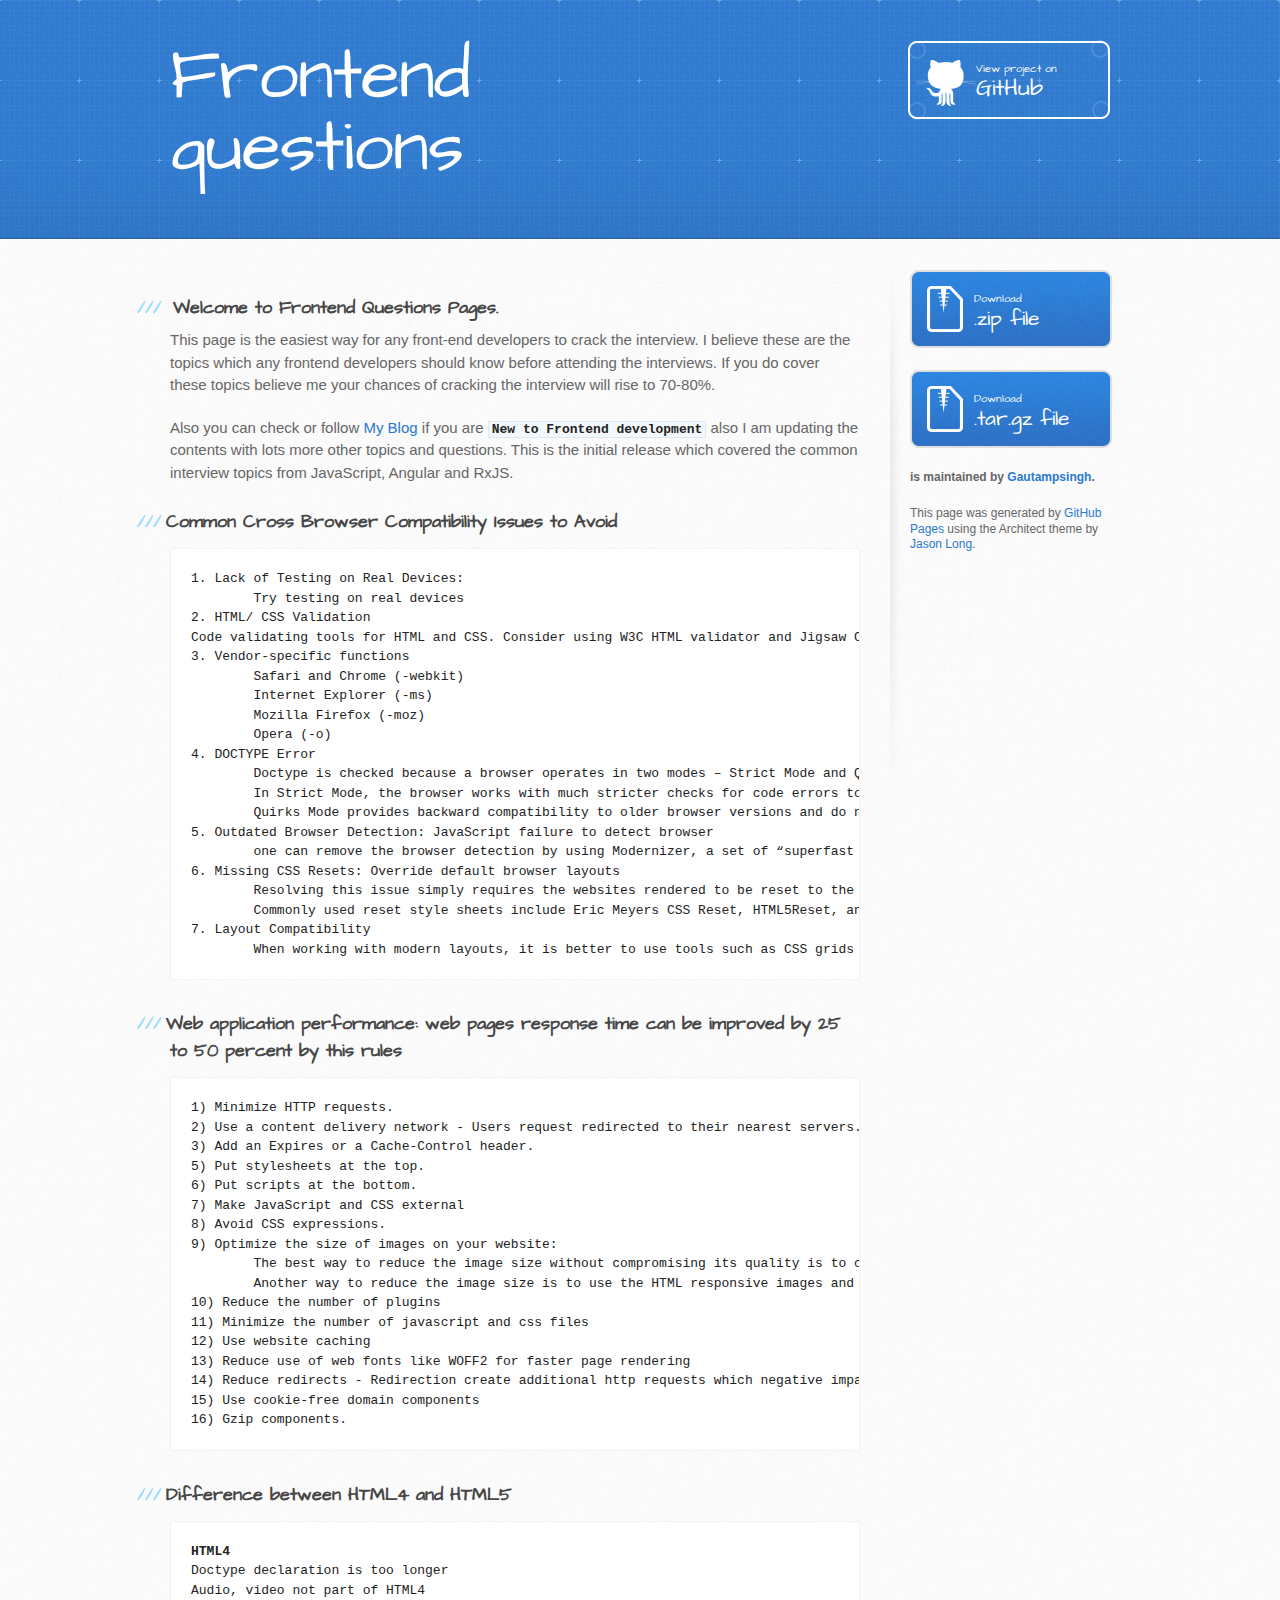
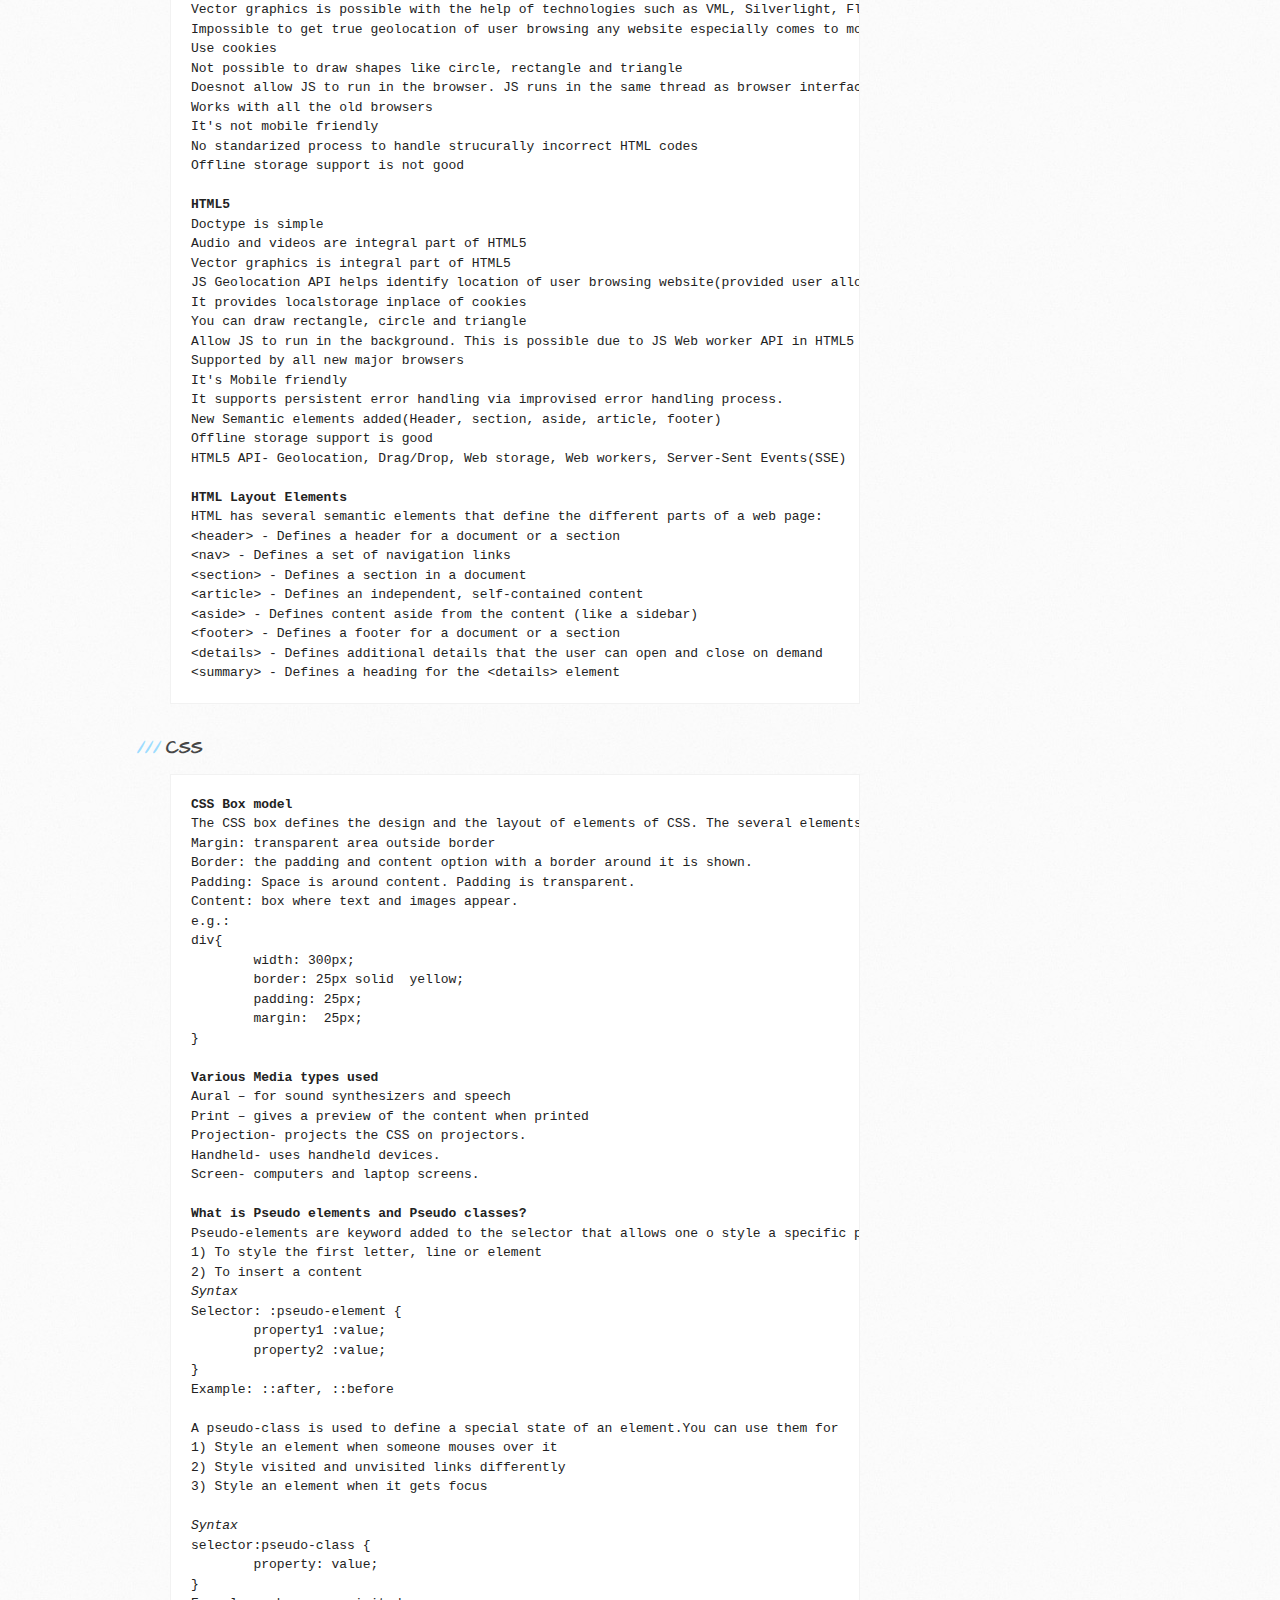
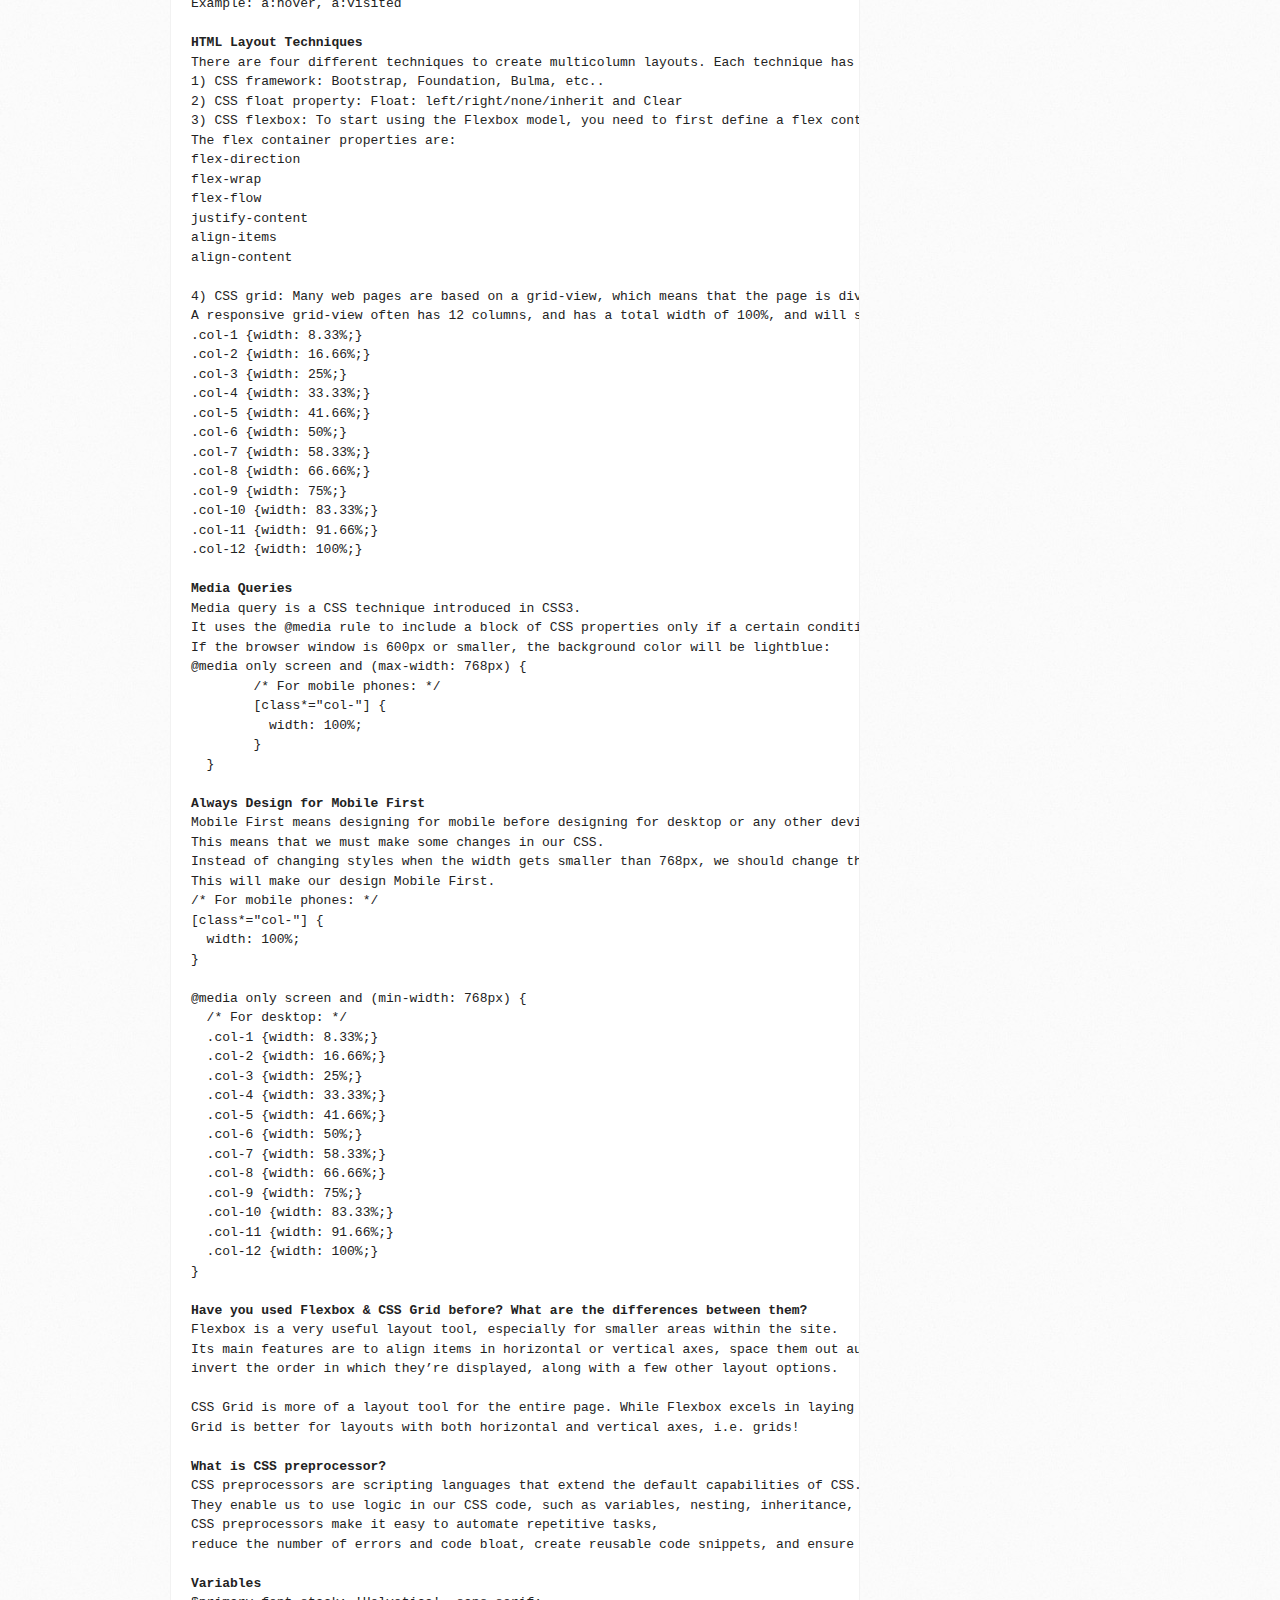
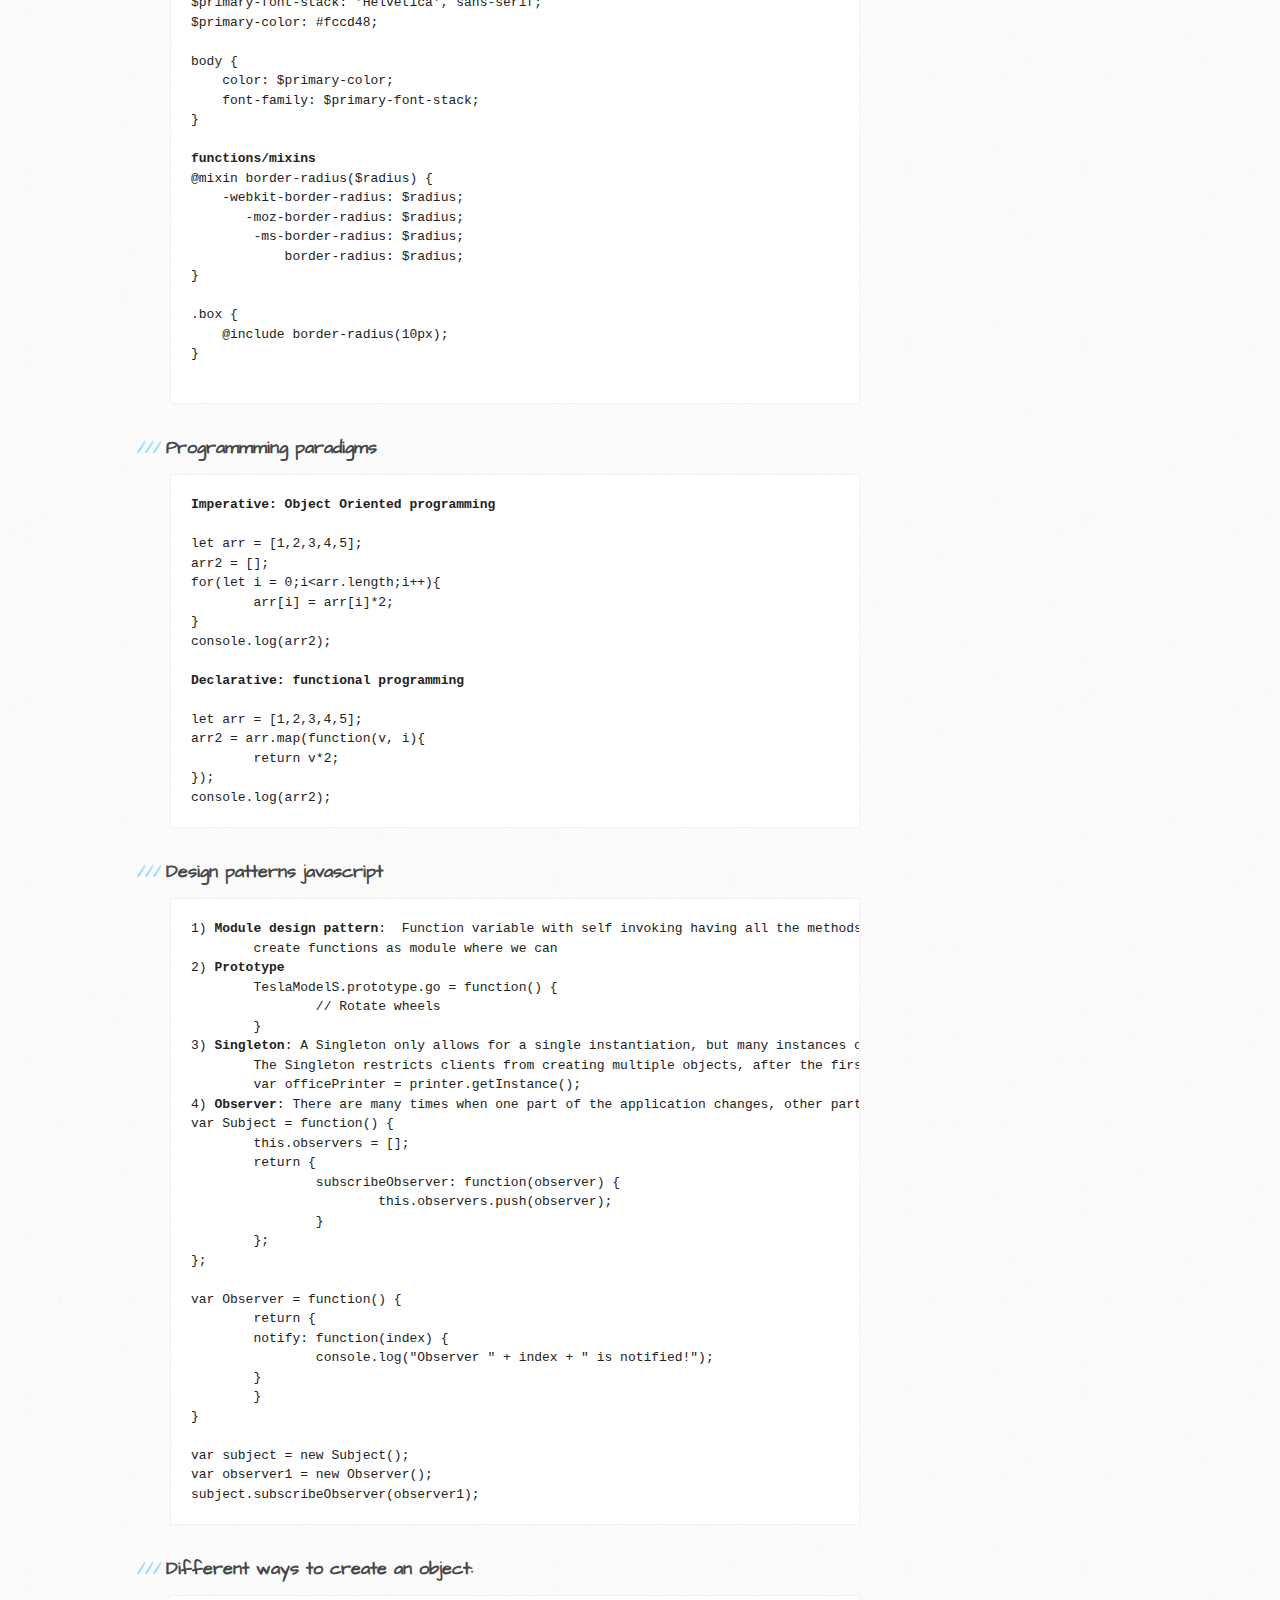
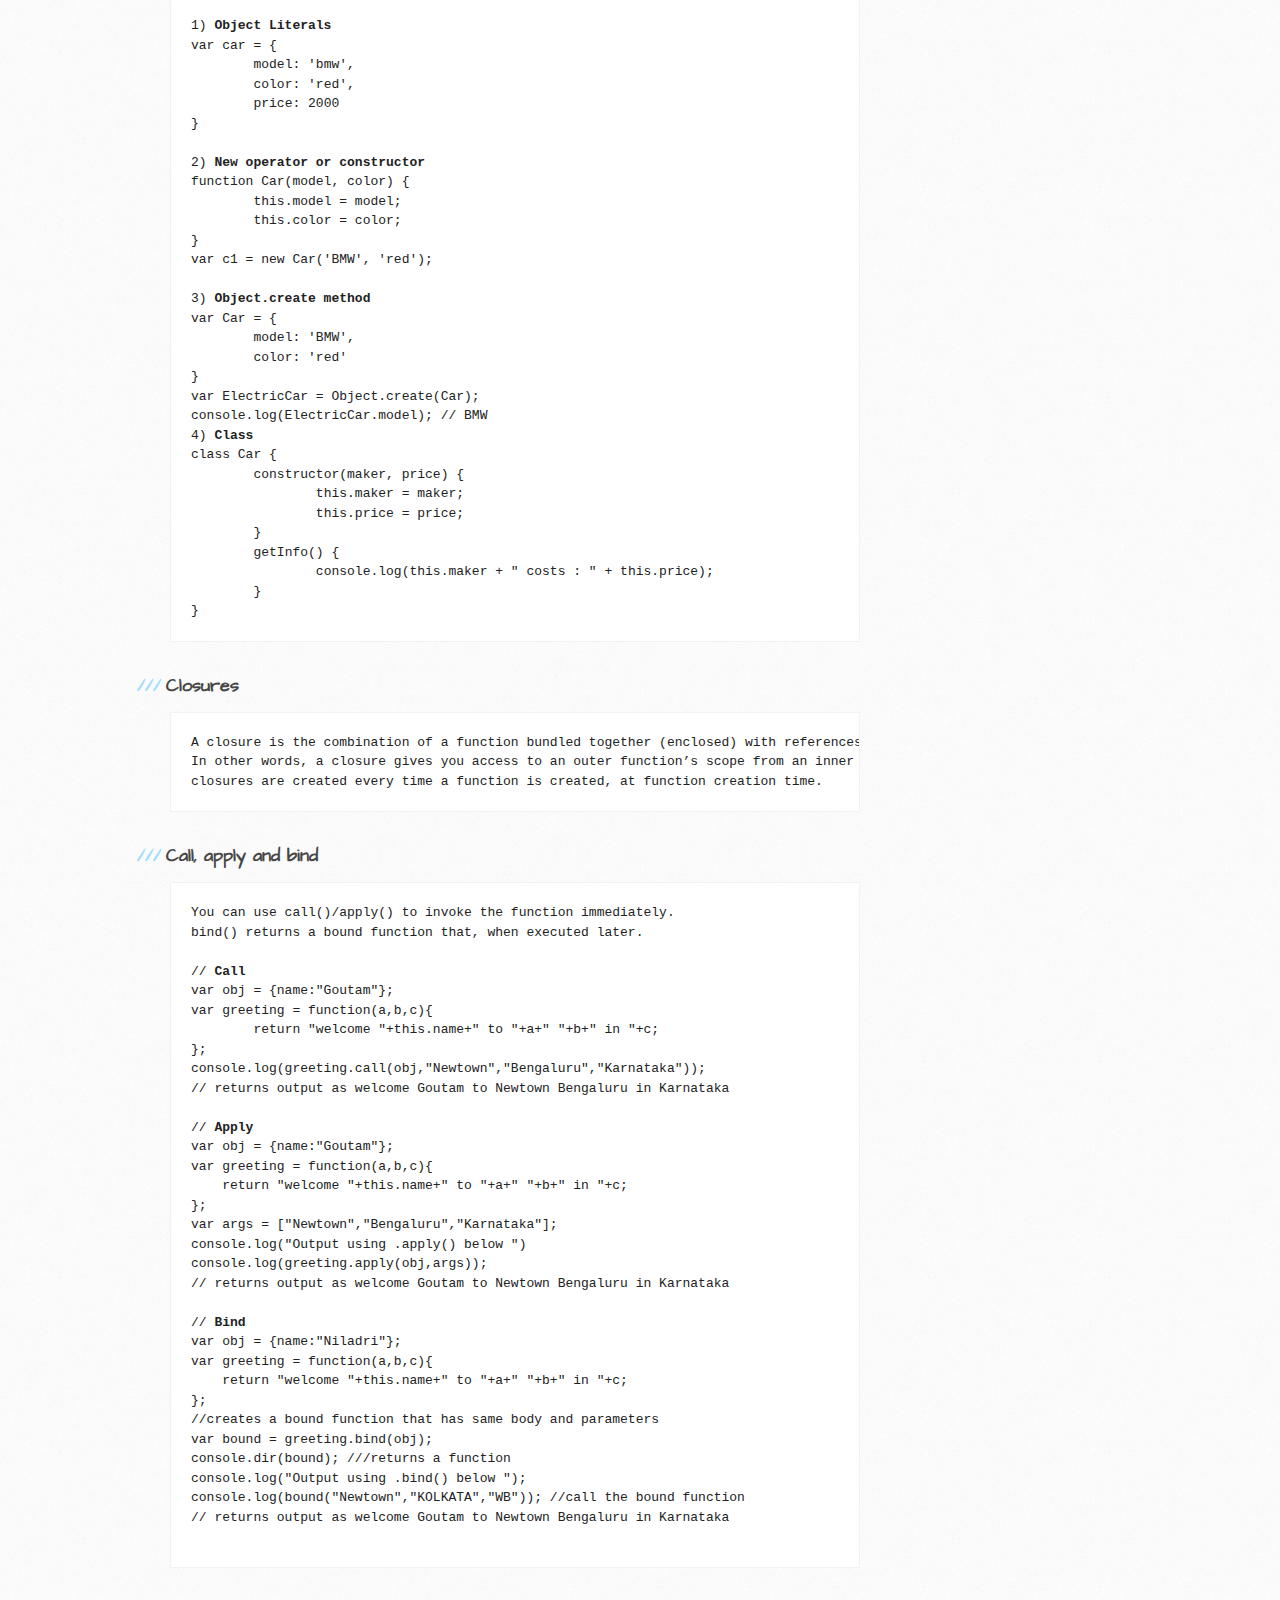
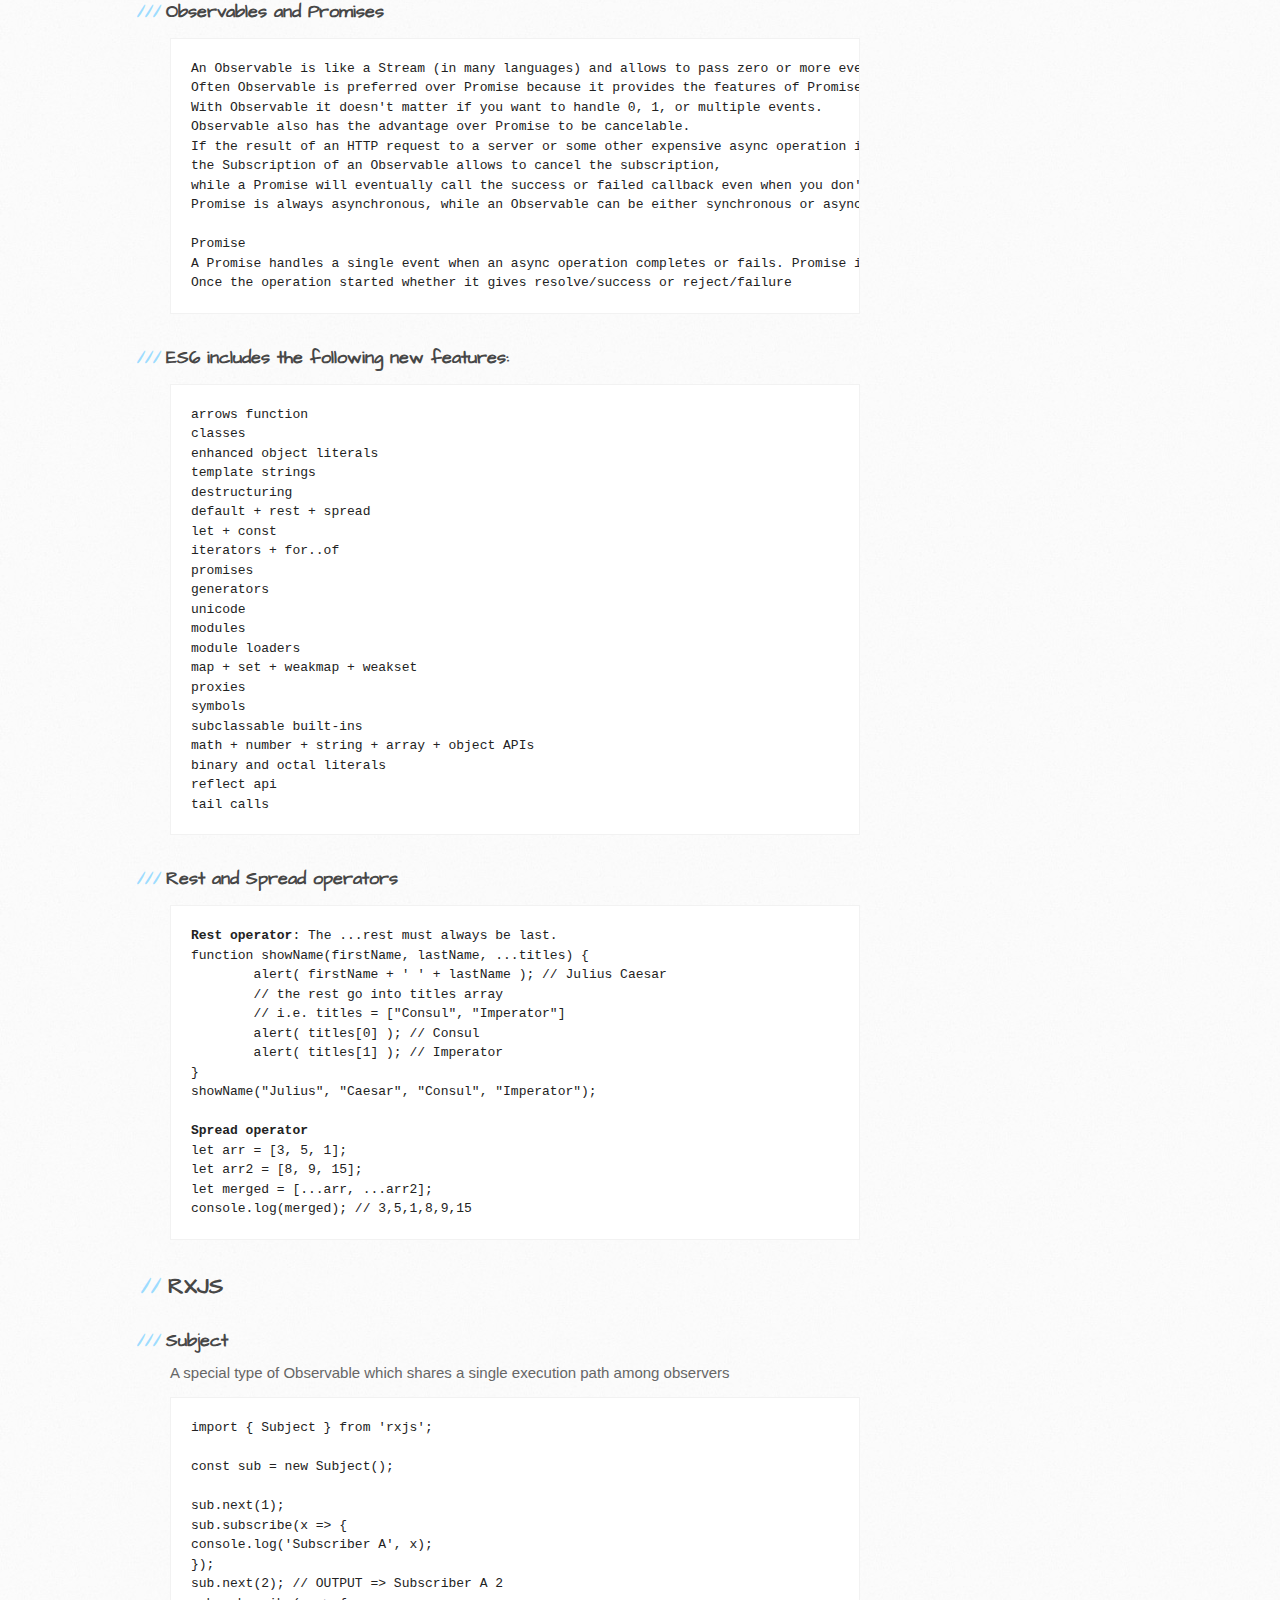
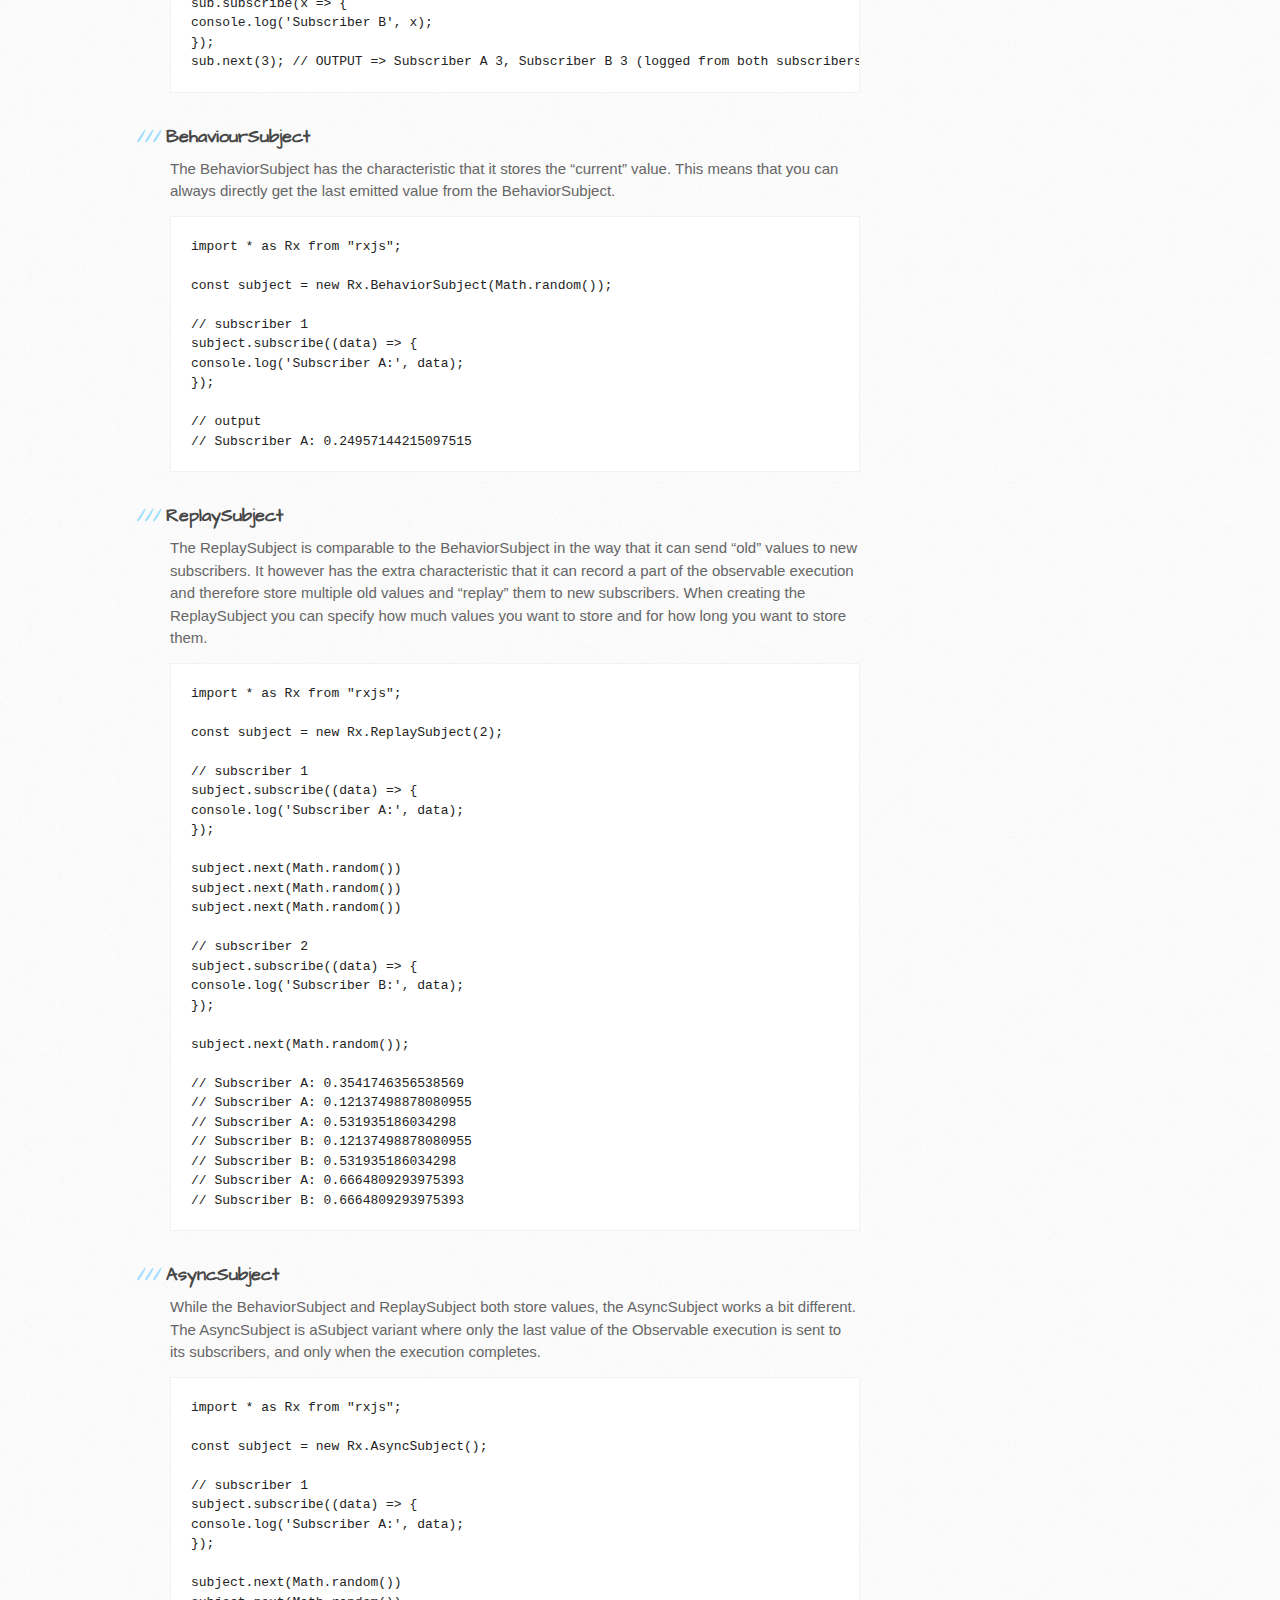
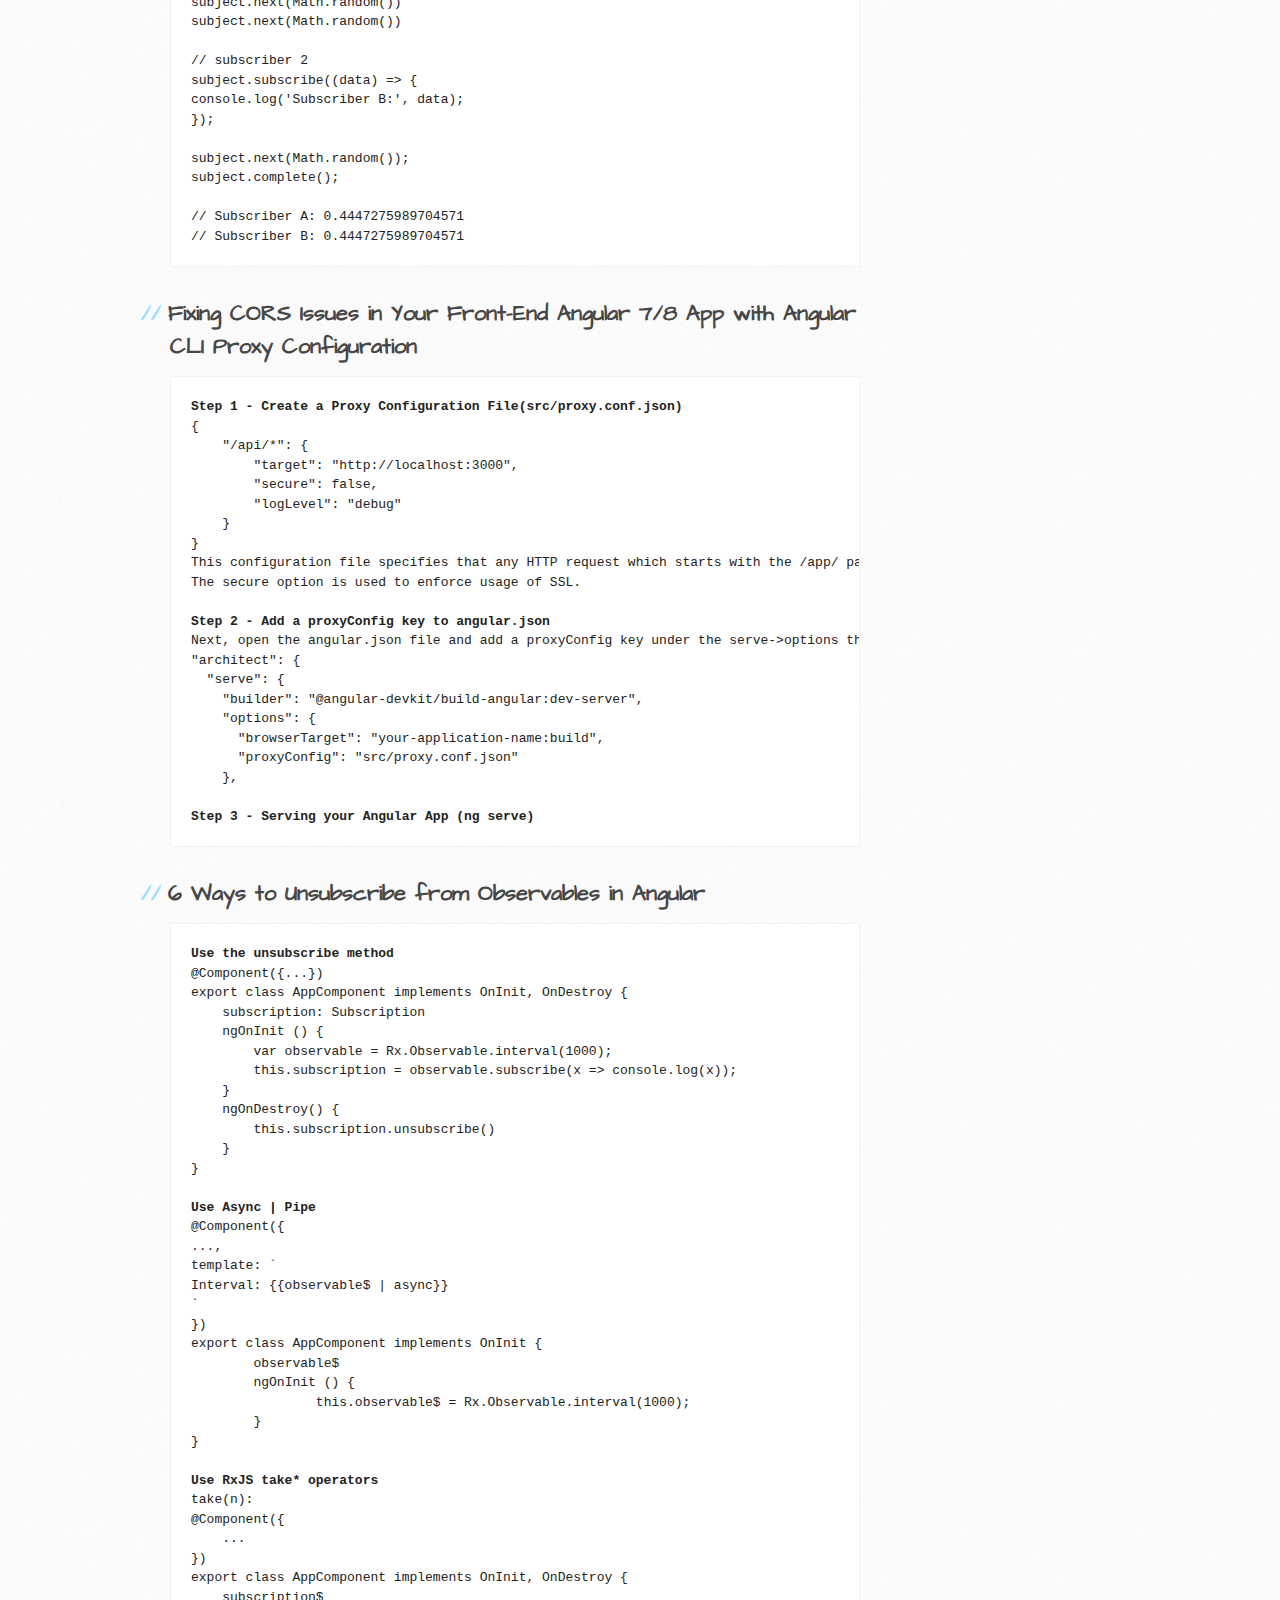
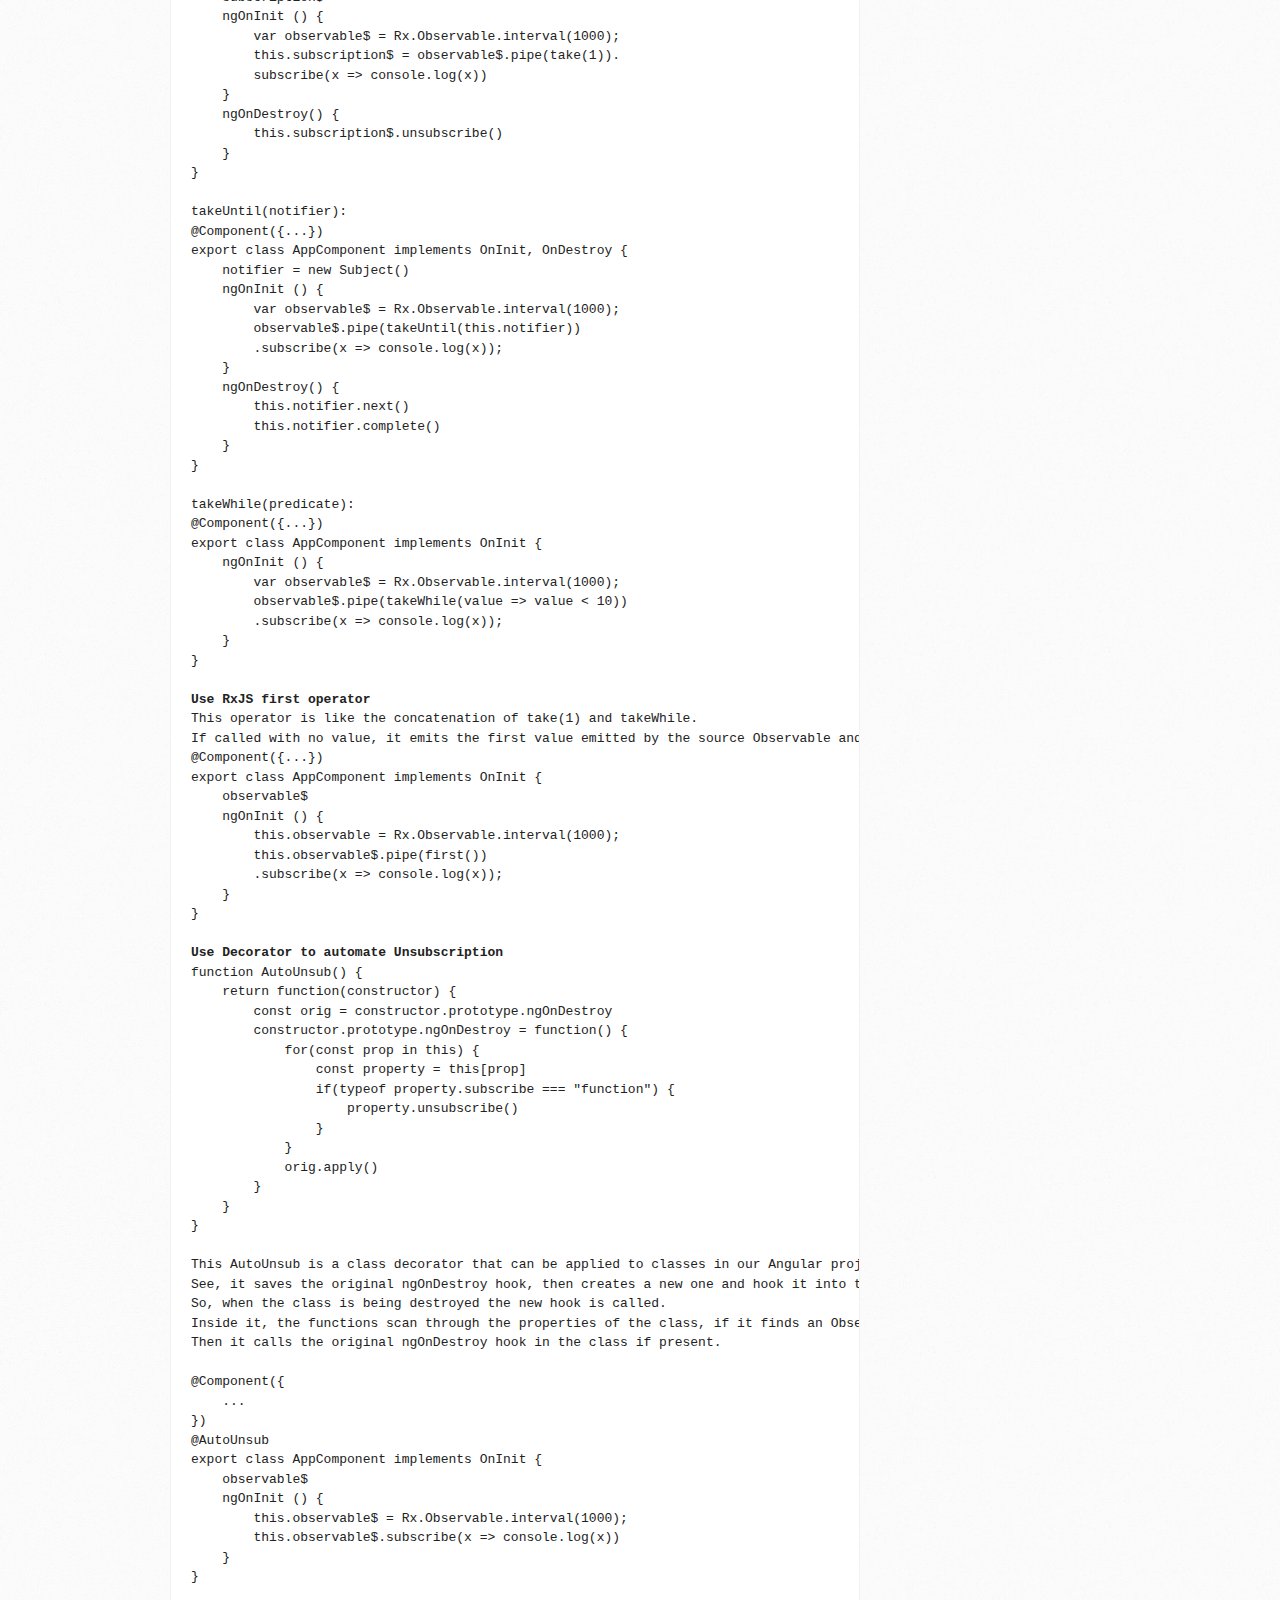
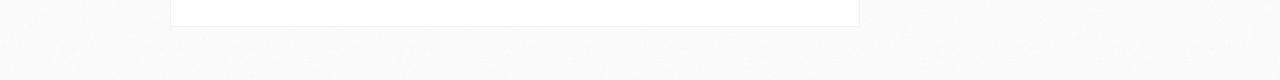
<file: index.html>
<!DOCTYPE html>
<html>

<head>
	<meta charset='utf-8'>
	<meta http-equiv="X-UA-Compatible" content="chrome=1">
	<meta name="viewport" content="width=device-width, initial-scale=1, maximum-scale=1">
	<link href='https://fonts.googleapis.com/css?family=Architects+Daughter' rel='stylesheet' type='text/css'>
	<link rel="stylesheet" type="text/css" href="stylesheets/stylesheet.css" media="screen">
	<link rel="stylesheet" type="text/css" href="stylesheets/github-light.css" media="screen">
	<link rel="stylesheet" type="text/css" href="stylesheets/print.css" media="print">

	<!--[if lt IE 9]>
    <script src="//html5shiv.googlecode.com/svn/trunk/html5.js"></script>
    <![endif]-->

	<title>Frontend questions by Gautampsingh</title>
	<style>
		::selection {
			background-color: #ffd723;
			color: #ff0000;
		}
	</style>
</head>

<body>
	<header>
		<div class="inner">
			<h1>Frontend questions</h1>
			<h2></h2>
			<a href="https://github.com/Gautampsingh/frontend_questions" class="button"><small>View project on</small>
				GitHub</a>
		</div>
	</header>

	<div id="content-wrapper">
		<div class="inner clearfix">
			<section id="main-content">

				<h3>
					<a id="welcome-to-github-pages" class="anchor" href="#welcome-to-github-pages" aria-hidden="true">
						<span aria-hidden="true" class="octicon octicon-link"></span>
					</a>
					Welcome to Frontend Questions Pages.</h3>

				<p>This page is the easiest way for any front-end developers to crack the interview.
					I believe these are the topics which any frontend developers should know before attending the
					interviews. If you do cover these topics believe me your chances of cracking the interview will rise
					to 70-80%.
				<div>Also you can check or follow
					<a href="https://medium.com/@goutampsingh/journey-of-a-front-end-developer-742dfa6214d8"
						target="blank" aria-label="Journey of a Front-end developer from Scratch"
						title='Journey of a Front-end developer from Scratch'>
						My Blog
					</a>
					if you are <code><b>New to Frontend development</b></code>
					also I am updating the contents
					with lots more other topics and questions. This is the initial release which covered the common
					interview topics from
					JavaScript, Angular and RxJS.
				</div>
				</p>

				<h3>Common Cross Browser Compatibility Issues to Avoid</h3>
				<pre>
1. Lack of Testing on Real Devices:
	Try testing on real devices
2. HTML/ CSS Validation
Code validating tools for HTML and CSS. Consider using W3C HTML validator and Jigsaw CSS validator.
3. Vendor-specific functions
	Safari and Chrome (-webkit)
	Internet Explorer (-ms)
	Mozilla Firefox (-moz)
	Opera (-o)
4. DOCTYPE Error
	Doctype is checked because a browser operates in two modes – Strict Mode and Quirks Mode
	In Strict Mode, the browser works with much stricter checks for code errors to make sure that the code is in accordance with W3C specifications.
	Quirks Mode provides backward compatibility to older browser versions and do not perform such meticulous code error checks.
5. Outdated Browser Detection: JavaScript failure to detect browser
	one can remove the browser detection by using Modernizer, a set of “superfast tests” that enumerate all browser features, thus facilitating a seamless experience.
6. Missing CSS Resets: Override default browser layouts
	Resolving this issue simply requires the websites rendered to be reset to the same basics. Developers can use CSS reset style sheets for this purpose.
	Commonly used reset style sheets include Eric Meyers CSS Reset, HTML5Reset, and the Github based Normalize.css.
7. Layout Compatibility
	When working with modern layouts, it is better to use tools such as CSS grids and Flexbox.
</pre>

				<h3>Web application performance: web pages response time can be improved by 25 to 50 percent by this
					rules</h3>
				<pre>
1) Minimize HTTP requests.
2) Use a content delivery network - Users request redirected to their nearest servers.
3) Add an Expires or a Cache-Control header.
5) Put stylesheets at the top.
6) Put scripts at the bottom.
7) Make JavaScript and CSS external
8) Avoid CSS expressions.
9) Optimize the size of images on your website:
	The best way to reduce the image size without compromising its quality is to compress images using such tools as ImageOptim, JPEGmini, or Kraken.
	Another way to reduce the image size is to use the HTML responsive images and attributes that adjust image size based on user display properties.
10) Reduce the number of plugins
11) Minimize the number of javascript and css files
12) Use website caching
13) Reduce use of web fonts like WOFF2 for faster page rendering
14) Reduce redirects - Redirection create additional http requests which negative impact performance
15) Use cookie-free domain components
16) Gzip components.
</pre>

				<h3>Difference between HTML4 and HTML5</h3>
				<pre>
<b>HTML4</b>
Doctype declaration is too longer
Audio, video not part of HTML4
Vector graphics is possible with the help of technologies such as VML, Silverlight, Flash etc
Impossible to get true geolocation of user browsing any website especially comes to mobile devices
Use cookies
Not possible to draw shapes like circle, rectangle and triangle
Doesnot allow JS to run in the browser. JS runs in the same thread as browser interface.
Works with all the old browsers
It's not mobile friendly
No standarized process to handle strucurally incorrect HTML codes
Offline storage support is not good

<b>HTML5</b>
Doctype is simple
Audio and videos are integral part of HTML5
Vector graphics is integral part of HTML5
JS Geolocation API helps identify location of user browsing website(provided user allows it)
It provides localstorage inplace of cookies
You can draw rectangle, circle and triangle
Allow JS to run in the background. This is possible due to JS Web worker API in HTML5
Supported by all new major browsers
It's Mobile friendly
It supports persistent error handling via improvised error handling process.
New Semantic elements added(Header, section, aside, article, footer)
Offline storage support is good
HTML5 API- Geolocation, Drag/Drop, Web storage, Web workers, Server-Sent Events(SSE)

<b>HTML Layout Elements</b>
HTML has several semantic elements that define the different parts of a web page:
&lt;header&gt; - Defines a header for a document or a section
&lt;nav&gt; - Defines a set of navigation links
&lt;section&gt; - Defines a section in a document
&lt;article&gt; - Defines an independent, self-contained content
&lt;aside&gt; - Defines content aside from the content (like a sidebar)
&lt;footer&gt; - Defines a footer for a document or a section
&lt;details&gt; - Defines additional details that the user can open and close on demand
&lt;summary&gt; - Defines a heading for the &lt;details&gt; element
</pre>

				<h3>CSS</h3>
				<pre>
<b>CSS Box model</b>
The CSS box defines the design and the layout of elements of CSS. The several elements are:
Margin: transparent area outside border
Border: the padding and content option with a border around it is shown.
Padding: Space is around content. Padding is transparent.
Content: box where text and images appear.
e.g.:
div{
	width: 300px;
	border: 25px solid  yellow;
	padding: 25px;
	margin:  25px;
}

<b>Various Media types used</b>
Aural – for sound synthesizers and speech
Print – gives a preview of the content when printed
Projection- projects the CSS on projectors.
Handheld- uses handheld devices.
Screen- computers and laptop screens.

<b>What is Pseudo elements and Pseudo classes?</b>
Pseudo-elements are keyword added to the selector that allows one o style a specific part of the selected element.
1) To style the first letter, line or element
2) To insert a content
<i>Syntax</i>
Selector: :pseudo-element {
	property1 :value;
	property2 :value;	
}
Example: ::after, ::before

A pseudo-class is used to define a special state of an element.You can use them for
1) Style an element when someone mouses over it
2) Style visited and unvisited links differently
3) Style an element when it gets focus

<i>Syntax</i>
selector:pseudo-class {
	property: value;
}
Example: a:hover, a:visited

<b>HTML Layout Techniques</b>
There are four different techniques to create multicolumn layouts. Each technique has its pros and cons:
1) CSS framework: Bootstrap, Foundation, Bulma, etc..
2) CSS float property: Float: left/right/none/inherit and Clear
3) CSS flexbox: To start using the Flexbox model, you need to first define a flex container.
The flex container properties are:
flex-direction
flex-wrap
flex-flow
justify-content
align-items
align-content

4) CSS grid: Many web pages are based on a grid-view, which means that the page is divided into columns.
A responsive grid-view often has 12 columns, and has a total width of 100%, and will shrink and expand as you resize the browser window.
.col-1 {width: 8.33%;}
.col-2 {width: 16.66%;}
.col-3 {width: 25%;}
.col-4 {width: 33.33%;}
.col-5 {width: 41.66%;}
.col-6 {width: 50%;}
.col-7 {width: 58.33%;}
.col-8 {width: 66.66%;}
.col-9 {width: 75%;}
.col-10 {width: 83.33%;}
.col-11 {width: 91.66%;}
.col-12 {width: 100%;}

<b>Media Queries</b>
Media query is a CSS technique introduced in CSS3.
It uses the @media rule to include a block of CSS properties only if a certain condition is true.
If the browser window is 600px or smaller, the background color will be lightblue:
@media only screen and (max-width: 768px) {
	/* For mobile phones: */
	[class*="col-"] {
	  width: 100%;
	}
  }

<b>Always Design for Mobile First</b>
Mobile First means designing for mobile before designing for desktop or any other device (This will make the page display faster on smaller devices).
This means that we must make some changes in our CSS.
Instead of changing styles when the width gets smaller than 768px, we should change the design when the width gets larger than 768px. 
This will make our design Mobile First.
/* For mobile phones: */
[class*="col-"] {
  width: 100%;
}

@media only screen and (min-width: 768px) {
  /* For desktop: */
  .col-1 {width: 8.33%;}
  .col-2 {width: 16.66%;}
  .col-3 {width: 25%;}
  .col-4 {width: 33.33%;}
  .col-5 {width: 41.66%;}
  .col-6 {width: 50%;}
  .col-7 {width: 58.33%;}
  .col-8 {width: 66.66%;}
  .col-9 {width: 75%;}
  .col-10 {width: 83.33%;}
  .col-11 {width: 91.66%;}
  .col-12 {width: 100%;}
}

<b>Have you used Flexbox & CSS Grid before? What are the differences between them?</b>
Flexbox is a very useful layout tool, especially for smaller areas within the site. 
Its main features are to align items in horizontal or vertical axes, space them out automatically, 
invert the order in which they’re displayed, along with a few other layout options.

CSS Grid is more of a layout tool for the entire page. While Flexbox excels in laying out items along a single axis, 
Grid is better for layouts with both horizontal and vertical axes, i.e. grids!

<b>What is CSS preprocessor?</b>
CSS preprocessors are scripting languages that extend the default capabilities of CSS. 
They enable us to use logic in our CSS code, such as variables, nesting, inheritance, mixins, functions, and mathematical operations. 
CSS preprocessors make it easy to automate repetitive tasks, 
reduce the number of errors and code bloat, create reusable code snippets, and ensure backward compatibility.

<b>Variables</b>
$primary-font-stack: 'Helvetica', sans-serif;
$primary-color: #fccd48;

body {
    color: $primary-color;
    font-family: $primary-font-stack;
}

<b>functions/mixins</b>
@mixin border-radius($radius) {
    -webkit-border-radius: $radius;
       -moz-border-radius: $radius;
        -ms-border-radius: $radius;
            border-radius: $radius;
}

.box {
    @include border-radius(10px);
}

</pre>




				<h3>Programmming paradigms</h3>
				<pre>
<b>Imperative: Object Oriented programming</b>

let arr = [1,2,3,4,5];
arr2 = [];
for(let i = 0;i&lt;arr.length;i++){
	arr[i] = arr[i]*2;
}
console.log(arr2);

<b>Declarative: functional programming</b>

let arr = [1,2,3,4,5];
arr2 = arr.map(function(v, i){
	return v*2;
});
console.log(arr2);
</pre>

				<h3>Design patterns javascript</h3>
				<pre>
1) <b>Module design pattern</b>:  Function variable with self invoking having all the methods encapsulated inside it
	create functions as module where we can 
2) <b>Prototype</b>
	TeslaModelS.prototype.go = function() {
		// Rotate wheels
	}
3) <b>Singleton</b>: A Singleton only allows for a single instantiation, but many instances of the same object. 
	The Singleton restricts clients from creating multiple objects, after the first object created, it will return instances of itself.
	var officePrinter = printer.getInstance();
4) <b>Observer</b>: There are many times when one part of the application changes, other parts needs to be updated.
var Subject = function() {
	this.observers = [];
	return {
		subscribeObserver: function(observer) {
			this.observers.push(observer);
		}
	};
};

var Observer = function() {
	return {
	notify: function(index) {
		console.log("Observer " + index + " is notified!");
	}
	}
}

var subject = new Subject();
var observer1 = new Observer();
subject.subscribeObserver(observer1);
</pre>

				<h3>Different ways to create an object:</h3>
				<pre>
1) <b>Object Literals</b>
var car = {
	model: 'bmw',
	color: 'red',
	price: 2000
}
	
2) <b>New operator or constructor</b>
function Car(model, color) {
	this.model = model;
	this.color = color;
}
var c1 = new Car('BMW', 'red');
	
3) <b>Object.create method</b>
var Car = {
	model: 'BMW',
	color: 'red'
}
var ElectricCar = Object.create(Car);
console.log(ElectricCar.model); // BMW
4) <b>Class</b>
class Car {
	constructor(maker, price) {
		this.maker = maker;
		this.price = price;
	}
	getInfo() {
		console.log(this.maker + " costs : " + this.price);
	}
}
</pre>

				<h3>Closures</h3>
				<pre>
A closure is the combination of a function bundled together (enclosed) with references to its surrounding state (the lexical environment). 
In other words, a closure gives you access to an outer function’s scope from an inner function. In JavaScript, 
closures are created every time a function is created, at function creation time.
</pre>

				<h3>Call, apply and bind</h3>
				<pre>
You can use call()/apply() to invoke the function immediately. 
bind() returns a bound function that, when executed later.

// <b>Call</b>
var obj = {name:"Goutam"};
var greeting = function(a,b,c){
	return "welcome "+this.name+" to "+a+" "+b+" in "+c;
};
console.log(greeting.call(obj,"Newtown","Bengaluru","Karnataka"));
// returns output as welcome Goutam to Newtown Bengaluru in Karnataka

// <b>Apply</b>
var obj = {name:"Goutam"};
var greeting = function(a,b,c){
    return "welcome "+this.name+" to "+a+" "+b+" in "+c;
};
var args = ["Newtown","Bengaluru","Karnataka"];  
console.log("Output using .apply() below ")
console.log(greeting.apply(obj,args));
// returns output as welcome Goutam to Newtown Bengaluru in Karnataka

// <b>Bind</b>
var obj = {name:"Niladri"};
var greeting = function(a,b,c){
    return "welcome "+this.name+" to "+a+" "+b+" in "+c;
};
//creates a bound function that has same body and parameters 
var bound = greeting.bind(obj); 
console.dir(bound); ///returns a function
console.log("Output using .bind() below ");
console.log(bound("Newtown","KOLKATA","WB")); //call the bound function
// returns output as welcome Goutam to Newtown Bengaluru in Karnataka

</pre>

				<h3>Observables and Promises</h3>
				<pre>
An Observable is like a Stream (in many languages) and allows to pass zero or more events where the callback is called for each event. 
Often Observable is preferred over Promise because it provides the features of Promise and more. 
With Observable it doesn't matter if you want to handle 0, 1, or multiple events.
Observable also has the advantage over Promise to be cancelable.
If the result of an HTTP request to a server or some other expensive async operation isn't needed anymore, 
the Subscription of an Observable allows to cancel the subscription, 
while a Promise will eventually call the success or failed callback even when you don't need the notification or the result it provides anymore.
Promise is always asynchronous, while an Observable can be either synchronous or asynchronous.
	
Promise
A Promise handles a single event when an async operation completes or fails. Promise is always asynchronous and non-cancelable.
Once the operation started whether it gives resolve/success or reject/failure
</pre>

				<h3>ES6 includes the following new features:</h3>
				<pre>
arrows function
classes
enhanced object literals
template strings
destructuring
default + rest + spread
let + const
iterators + for..of
promises
generators
unicode
modules
module loaders
map + set + weakmap + weakset
proxies
symbols
subclassable built-ins
math + number + string + array + object APIs
binary and octal literals
reflect api
tail calls
</pre>

				<h3>Rest and Spread operators</h3>
				<pre>
<b>Rest operator</b>: The ...rest must always be last.
function showName(firstName, lastName, ...titles) {
	alert( firstName + ' ' + lastName ); // Julius Caesar
	// the rest go into titles array
	// i.e. titles = ["Consul", "Imperator"]
	alert( titles[0] ); // Consul
	alert( titles[1] ); // Imperator
}
showName("Julius", "Caesar", "Consul", "Imperator");

<b>Spread operator</b> 
let arr = [3, 5, 1];
let arr2 = [8, 9, 15];
let merged = [...arr, ...arr2];
console.log(merged); // 3,5,1,8,9,15
</pre>

				<h2>RXJS</h2>
				<div class="bgColor">
					<h3>Subject</h3>
					<div>
						A special type of Observable which shares a single execution path among observers

						<pre>
import { Subject } from 'rxjs';

const sub = new Subject();

sub.next(1);
sub.subscribe(x => {
console.log('Subscriber A', x);
});
sub.next(2); // OUTPUT => Subscriber A 2
sub.subscribe(x => {
console.log('Subscriber B', x);
});
sub.next(3); // OUTPUT => Subscriber A 3, Subscriber B 3 (logged from both subscribers)
</pre>
					</div>

					<h3>BehaviourSubject</h3>
					<div>
						The BehaviorSubject has the characteristic that it stores the “current” value. This means that
						you can
						always directly get the last emitted value from the BehaviorSubject.
						<pre>
import * as Rx from "rxjs";

const subject = new Rx.BehaviorSubject(Math.random());

// subscriber 1
subject.subscribe((data) => {
console.log('Subscriber A:', data);
});

// output
// Subscriber A: 0.24957144215097515
</pre>
					</div>

					<h3>ReplaySubject</h3>
					<div>
						The ReplaySubject is comparable to the BehaviorSubject in the way that it can send “old” values
						to new
						subscribers.
						It however has the extra characteristic that it can record a part of the observable execution
						and therefore
						store multiple old values and “replay” them to new subscribers.
						When creating the ReplaySubject you can specify how much values you want to store and for how
						long you want
						to store them.
					</div>
					<pre>
import * as Rx from "rxjs";

const subject = new Rx.ReplaySubject(2);

// subscriber 1
subject.subscribe((data) => {
console.log('Subscriber A:', data);
});

subject.next(Math.random())
subject.next(Math.random())
subject.next(Math.random())

// subscriber 2
subject.subscribe((data) => {
console.log('Subscriber B:', data);
});

subject.next(Math.random());

// Subscriber A: 0.3541746356538569
// Subscriber A: 0.12137498878080955
// Subscriber A: 0.531935186034298
// Subscriber B: 0.12137498878080955
// Subscriber B: 0.531935186034298
// Subscriber A: 0.6664809293975393
// Subscriber B: 0.6664809293975393
</pre>

					<h3>AsyncSubject</h3>
					<div>
						While the BehaviorSubject and ReplaySubject both store values, the AsyncSubject works a bit
						different.
						The AsyncSubject is aSubject variant where only the last value of the Observable execution is
						sent to its
						subscribers, and only when the execution completes.
					</div>
					<pre>
import * as Rx from "rxjs";

const subject = new Rx.AsyncSubject();

// subscriber 1
subject.subscribe((data) => {
console.log('Subscriber A:', data);
});

subject.next(Math.random())
subject.next(Math.random())
subject.next(Math.random())

// subscriber 2
subject.subscribe((data) => {
console.log('Subscriber B:', data);
});

subject.next(Math.random());
subject.complete();

// Subscriber A: 0.4447275989704571
// Subscriber B: 0.4447275989704571
</pre>
				</div>

				<h2>Fixing CORS Issues in Your Front-End Angular 7/8 App with Angular CLI Proxy Configuration</h2>
				<div>
					<a href="https://www.techiediaries.com/fix-cors-with-angular-cli-proxy-configuration/"
						rel="noreferrer noopener"></a>
				</div>
				<pre>
<b>Step 1 - Create a Proxy Configuration File(src/proxy.conf.json)</b>
{
    "/api/*": {
        "target": "http://localhost:3000",
        "secure": false,
        "logLevel": "debug"
    }
}
This configuration file specifies that any HTTP request which starts with the /app/ path will be sent to the proxy which will redirect it to the target hostname.
The secure option is used to enforce usage of SSL.

<b>Step 2 - Add a proxyConfig key to angular.json</b>
Next, open the angular.json file and add a proxyConfig key under the serve->options that points to the src/proxy.conf.json file as follows:
"architect": {
  "serve": {
    "builder": "@angular-devkit/build-angular:dev-server",
    "options": {
      "browserTarget": "your-application-name:build",
      "proxyConfig": "src/proxy.conf.json"
    },

<b>Step 3 - Serving your Angular App (ng serve)</b>
</pre>

				<h2>6 Ways to Unsubscribe from Observables in Angular</h2>
				<pre>
<b>Use the unsubscribe method</b>
@Component({...})
export class AppComponent implements OnInit, OnDestroy {
    subscription: Subscription 
    ngOnInit () {
        var observable = Rx.Observable.interval(1000);
        this.subscription = observable.subscribe(x => console.log(x));
    }
    ngOnDestroy() {
        this.subscription.unsubscribe()
    }
}

<b>Use Async | Pipe</b>
@Component({
...,
template: `
<span>Interval: {{observable$ | async}}</span>
`
})
export class AppComponent implements OnInit {
	observable$
	ngOnInit () {
		this.observable$ = Rx.Observable.interval(1000);
	}
}

<b>Use RxJS take* operators</b>
take(n):
@Component({
    ...
})
export class AppComponent implements OnInit, OnDestroy {
    subscription$
    ngOnInit () {
        var observable$ = Rx.Observable.interval(1000);
        this.subscription$ = observable$.pipe(take(1)).
        subscribe(x => console.log(x))
    }
    ngOnDestroy() {
        this.subscription$.unsubscribe()
    }
}

takeUntil(notifier):
@Component({...})
export class AppComponent implements OnInit, OnDestroy {
    notifier = new Subject()
    ngOnInit () {
        var observable$ = Rx.Observable.interval(1000);
        observable$.pipe(takeUntil(this.notifier))
        .subscribe(x => console.log(x));
    }
    ngOnDestroy() {
        this.notifier.next()
        this.notifier.complete()
    }
}

takeWhile(predicate):
@Component({...})
export class AppComponent implements OnInit {
    ngOnInit () {
        var observable$ = Rx.Observable.interval(1000);
        observable$.pipe(takeWhile(value => value < 10))
        .subscribe(x => console.log(x));
    }
}

<b>Use RxJS first operator</b>
This operator is like the concatenation of take(1) and takeWhile.
If called with no value, it emits the first value emitted by the source Observable and completes.
@Component({...})
export class AppComponent implements OnInit {
    observable$
    ngOnInit () {
        this.observable = Rx.Observable.interval(1000);
        this.observable$.pipe(first())
        .subscribe(x => console.log(x));
    }
}

<b>Use Decorator to automate Unsubscription</b>
function AutoUnsub() {
    return function(constructor) {
        const orig = constructor.prototype.ngOnDestroy
        constructor.prototype.ngOnDestroy = function() {
            for(const prop in this) {
                const property = this[prop]
                if(typeof property.subscribe === "function") {
                    property.unsubscribe()
                }
            }
            orig.apply()
        }
    }
}

This AutoUnsub is a class decorator that can be applied to classes in our Angular project.
See, it saves the original ngOnDestroy hook, then creates a new one and hook it into the class it is applied on.
So, when the class is being destroyed the new hook is called.
Inside it, the functions scan through the properties of the class, if it finds an Observable property it will unsubscribe from it.
Then it calls the original ngOnDestroy hook in the class if present.

@Component({
    ...
})
@AutoUnsub
export class AppComponent implements OnInit {
    observable$
    ngOnInit () {
        this.observable$ = Rx.Observable.interval(1000);
        this.observable$.subscribe(x => console.log(x))
    }
}

</pre>

			</section>

			<aside id="sidebar">
				<a href="https://github.com/Gautampsingh/frontend_questions/zipball/master" class="button">
					<small>Download</small>
					.zip file
				</a>
				<a href="https://github.com/Gautampsingh/frontend_questions/tarball/master" class="button">
					<small>Download</small>
					.tar.gz file
				</a>

				<p class="repo-owner"><a href="https://github.com/Gautampsingh/frontend_questions"></a> is maintained by
					<a href="https://github.com/Gautampsingh">Gautampsingh</a>.</p>

				<p>This page was generated by <a href="https://pages.github.com">GitHub Pages</a> using the Architect
					theme by <a href="https://twitter.com/jasonlong">Jason Long</a>.</p>
			</aside>
		</div>
	</div>

</body>

</html>
</file>
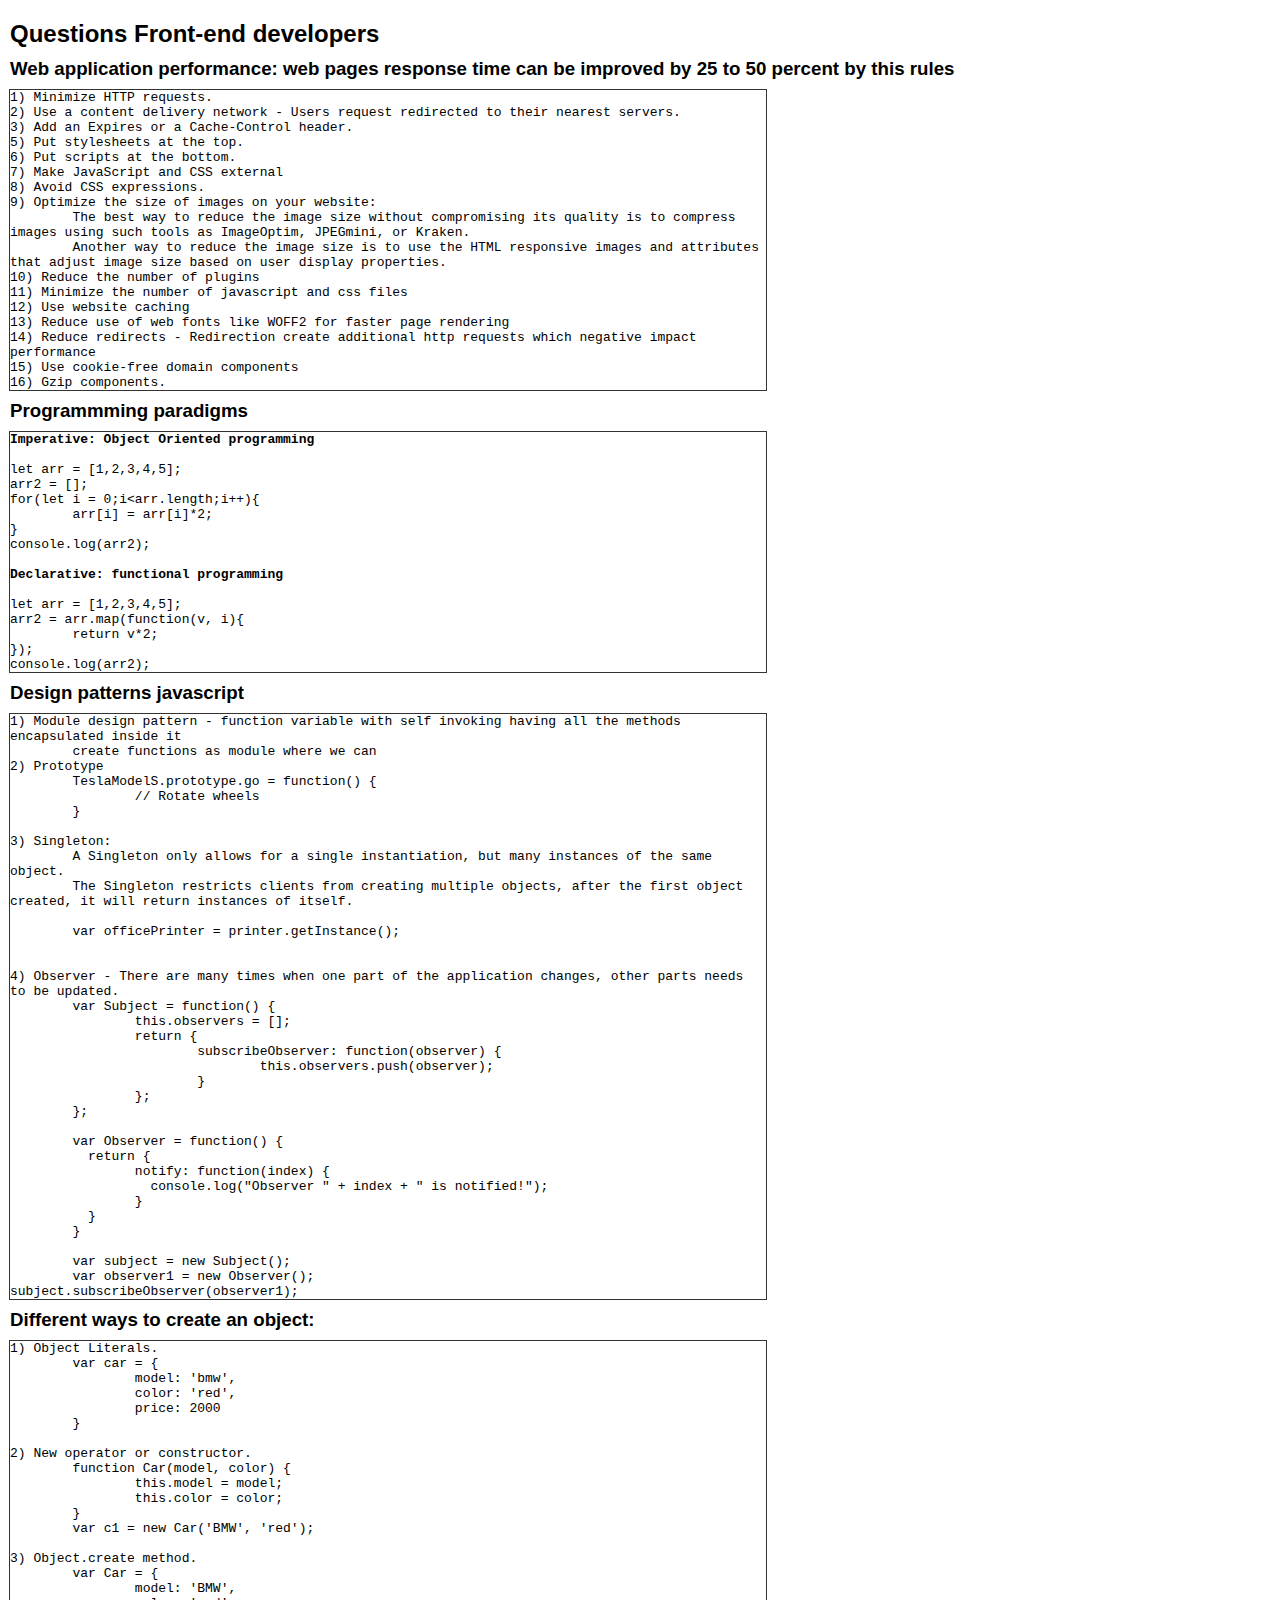
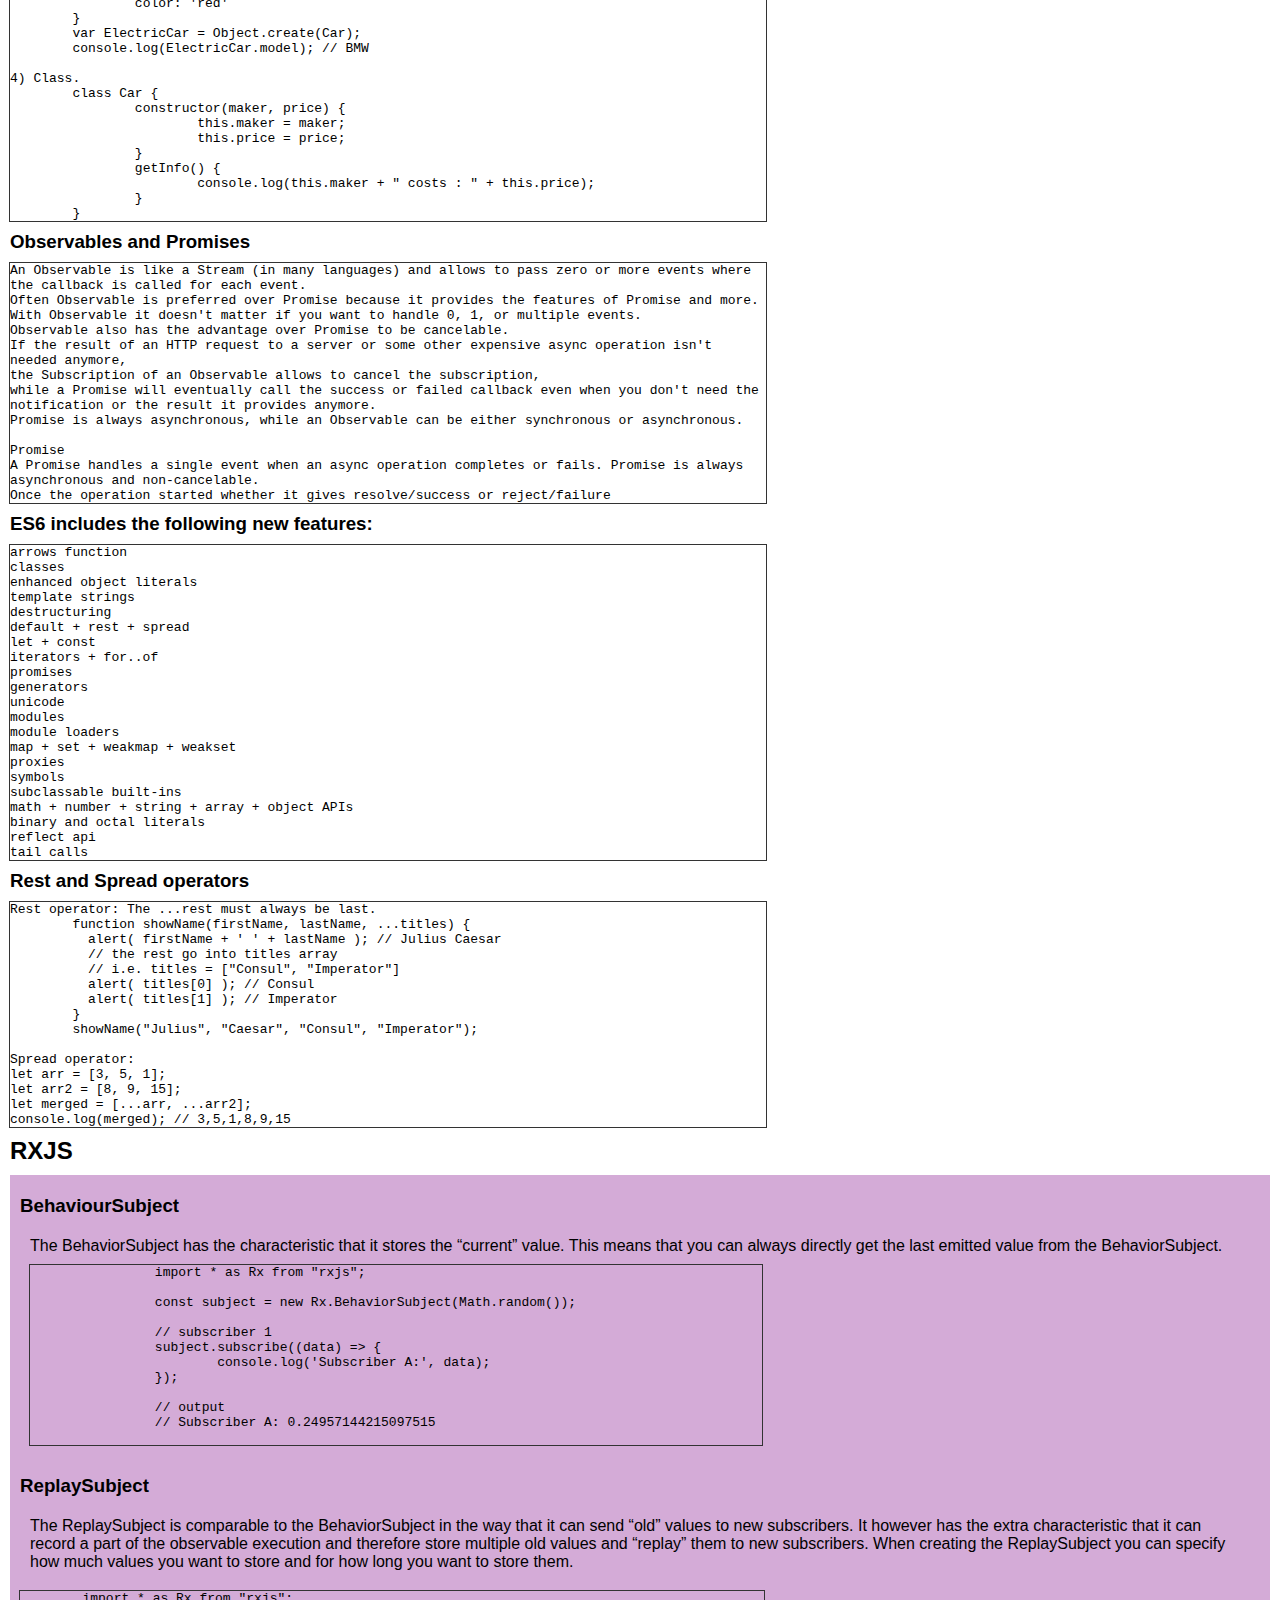
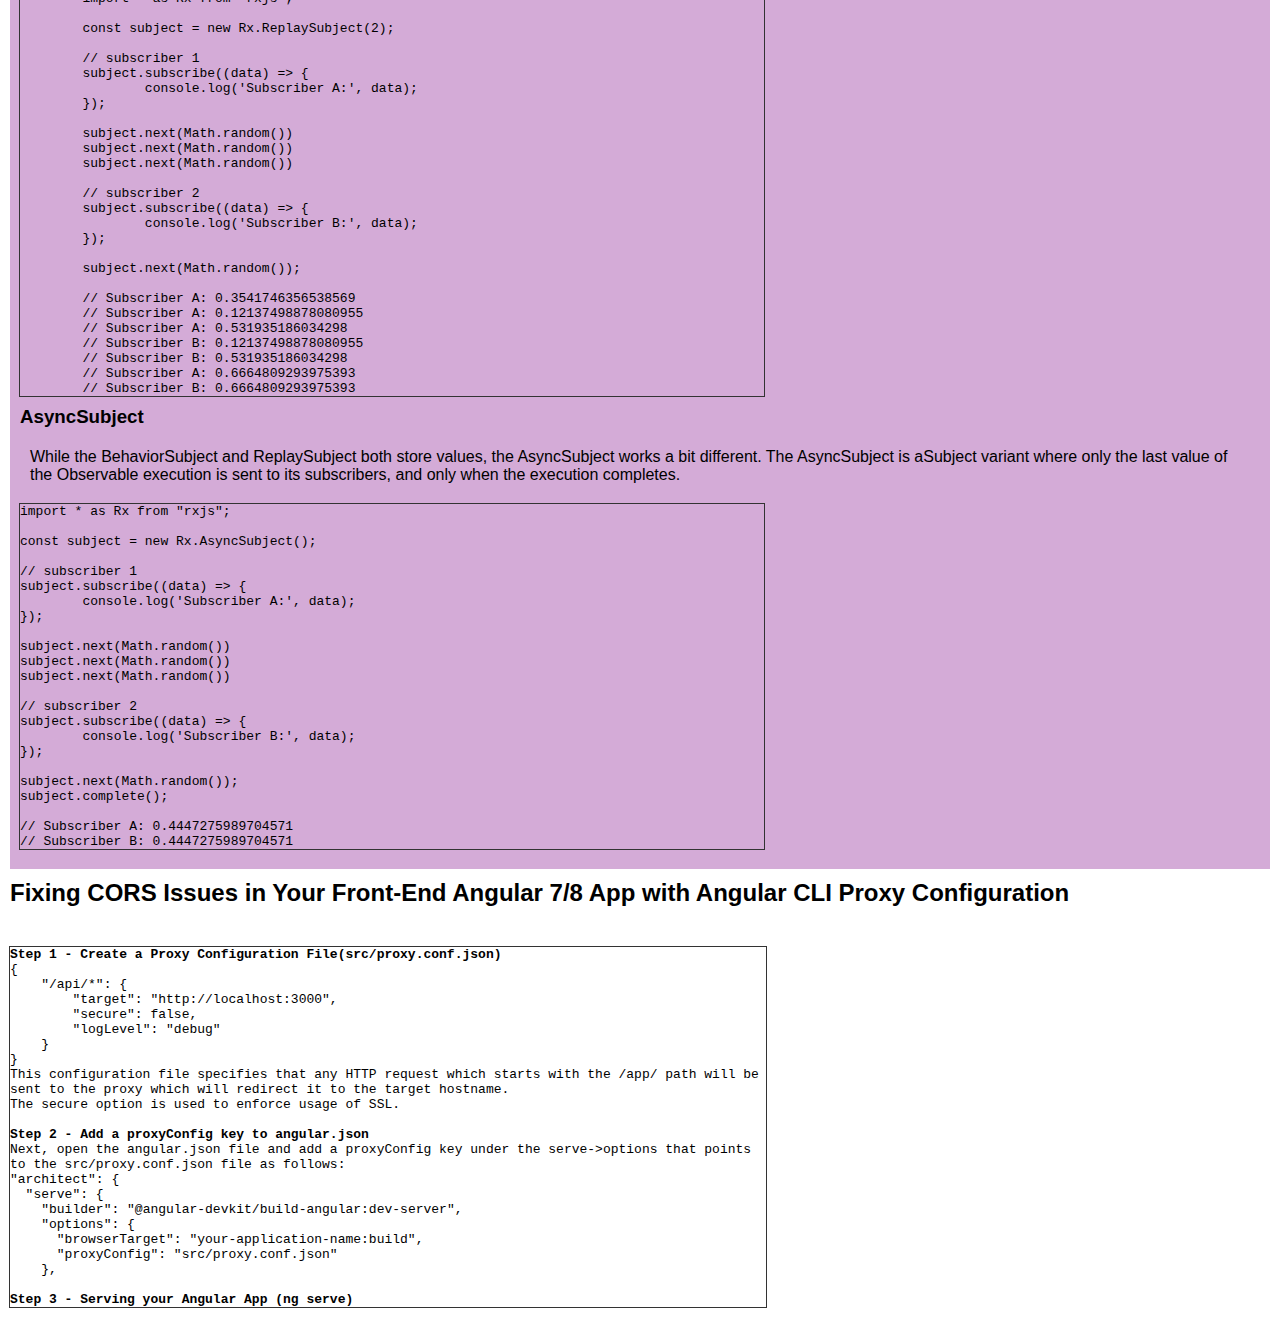
<file: front_end_questions.html>
<!DOCTYPE html>
<html lang="en">

<head>
	<meta charset="UTF-8">
	<meta name="viewport" content="width=device-width, initial-scale=1.0">
	<title>Front-end Questions</title>
	<link rel="stylesheet" href="css/custom.css" />
</head>

<body>

	<h2>Questions Front-end developers</h2>

	<h3>Web application performance: web pages response time can be improved by 25 to 50 percent by this rules</h3>
	<pre>
1) Minimize HTTP requests.
2) Use a content delivery network - Users request redirected to their nearest servers.
3) Add an Expires or a Cache-Control header.
5) Put stylesheets at the top.
6) Put scripts at the bottom.
7) Make JavaScript and CSS external
8) Avoid CSS expressions.
9) Optimize the size of images on your website:
	The best way to reduce the image size without compromising its quality is to compress images using such tools as ImageOptim, JPEGmini, or Kraken.
	Another way to reduce the image size is to use the HTML responsive images and attributes that adjust image size based on user display properties.
10) Reduce the number of plugins
11) Minimize the number of javascript and css files
12) Use website caching
13) Reduce use of web fonts like WOFF2 for faster page rendering
14) Reduce redirects - Redirection create additional http requests which negative impact performance
15) Use cookie-free domain components
16) Gzip components.
</pre>

	<h3>Programmming paradigms</h3>
	<pre>
<b>Imperative: Object Oriented programming</b>

let arr = [1,2,3,4,5];
arr2 = [];
for(let i = 0;i&lt;arr.length;i++){
	arr[i] = arr[i]*2;
}
console.log(arr2);

<b>Declarative: functional programming</b>

let arr = [1,2,3,4,5];
arr2 = arr.map(function(v, i){
	return v*2;
});
console.log(arr2);
</pre>

	<h3>Design patterns javascript</h3>
	<pre>
1) Module design pattern - function variable with self invoking having all the methods encapsulated inside it
	create functions as module where we can 
2) Prototype
	TeslaModelS.prototype.go = function() {
		// Rotate wheels
	}

3) Singleton:
	A Singleton only allows for a single instantiation, but many instances of the same object. 
	The Singleton restricts clients from creating multiple objects, after the first object created, it will return instances of itself.
	
	var officePrinter = printer.getInstance();
	
	
4) Observer - There are many times when one part of the application changes, other parts needs to be updated.
	var Subject = function() {
		this.observers = [];
		return {
			subscribeObserver: function(observer) {
				this.observers.push(observer);
			}
		};
	};
	
	var Observer = function() {
	  return {
		notify: function(index) {
		  console.log("Observer " + index + " is notified!");
		}
	  }
	}
	
	var subject = new Subject();
	var observer1 = new Observer();
subject.subscribeObserver(observer1);
</pre>

	<h3>Different ways to create an object:</h3>
	<pre>
1) Object Literals.
	var car = {
		model: 'bmw',
		color: 'red',
		price: 2000
	}
	
2) New operator or constructor.
	function Car(model, color) {
		this.model = model;
		this.color = color;
	}
	var c1 = new Car('BMW', 'red');
	
3) Object.create method.
	var Car = {
		model: 'BMW',
		color: 'red'
	}
	var ElectricCar = Object.create(Car);
	console.log(ElectricCar.model); // BMW
	
4) Class.
	class Car {
		constructor(maker, price) {
			this.maker = maker;
			this.price = price;
		}
		getInfo() {
			console.log(this.maker + " costs : " + this.price);
		}
	}
</pre>


	<h3>Observables and Promises</h3>
	<pre>
An Observable is like a Stream (in many languages) and allows to pass zero or more events where the callback is called for each event. 
Often Observable is preferred over Promise because it provides the features of Promise and more. 
With Observable it doesn't matter if you want to handle 0, 1, or multiple events.
Observable also has the advantage over Promise to be cancelable.
If the result of an HTTP request to a server or some other expensive async operation isn't needed anymore, 
the Subscription of an Observable allows to cancel the subscription, 
while a Promise will eventually call the success or failed callback even when you don't need the notification or the result it provides anymore.
Promise is always asynchronous, while an Observable can be either synchronous or asynchronous.
	
Promise
A Promise handles a single event when an async operation completes or fails. Promise is always asynchronous and non-cancelable.
Once the operation started whether it gives resolve/success or reject/failure
</pre>

	<h3>ES6 includes the following new features:</h3>
	<pre>
arrows function
classes
enhanced object literals
template strings
destructuring
default + rest + spread
let + const
iterators + for..of
promises
generators
unicode
modules
module loaders
map + set + weakmap + weakset
proxies
symbols
subclassable built-ins
math + number + string + array + object APIs
binary and octal literals
reflect api
tail calls
</pre>

	<h3>Rest and Spread operators</h3>
	<pre>
Rest operator: The ...rest must always be last.
	function showName(firstName, lastName, ...titles) {
	  alert( firstName + ' ' + lastName ); // Julius Caesar
	  // the rest go into titles array
	  // i.e. titles = ["Consul", "Imperator"]
	  alert( titles[0] ); // Consul
	  alert( titles[1] ); // Imperator
	}
	showName("Julius", "Caesar", "Consul", "Imperator");

Spread operator: 
let arr = [3, 5, 1];
let arr2 = [8, 9, 15];
let merged = [...arr, ...arr2];
console.log(merged); // 3,5,1,8,9,15
</pre>

	<h2>RXJS</h2>
	<div class="bgColor">
		<h3>BehaviourSubject</h3>
		<div>
			The BehaviorSubject has the characteristic that it stores the “current” value. This means that you can
			always directly get the last emitted value from the BehaviorSubject.
			<pre>
		import * as Rx from "rxjs";

		const subject = new Rx.BehaviorSubject(Math.random());

		// subscriber 1
		subject.subscribe((data) => {
			console.log('Subscriber A:', data);
		});

		// output
		// Subscriber A: 0.24957144215097515
	</pre>
		</div>

		<h3>ReplaySubject</h3>
		<div>
			The ReplaySubject is comparable to the BehaviorSubject in the way that it can send “old” values to new
			subscribers.
			It however has the extra characteristic that it can record a part of the observable execution and therefore
			store multiple old values and “replay” them to new subscribers.
			When creating the ReplaySubject you can specify how much values you want to store and for how long you want
			to store them.
		</div>
		<pre>
	import * as Rx from "rxjs";

	const subject = new Rx.ReplaySubject(2);

	// subscriber 1
	subject.subscribe((data) => {
		console.log('Subscriber A:', data);
	});

	subject.next(Math.random())
	subject.next(Math.random())
	subject.next(Math.random())

	// subscriber 2
	subject.subscribe((data) => {
		console.log('Subscriber B:', data);
	});

	subject.next(Math.random());

	// Subscriber A: 0.3541746356538569
	// Subscriber A: 0.12137498878080955
	// Subscriber A: 0.531935186034298
	// Subscriber B: 0.12137498878080955
	// Subscriber B: 0.531935186034298
	// Subscriber A: 0.6664809293975393
	// Subscriber B: 0.6664809293975393
</pre>

		<h3>AsyncSubject</h3>
		<div>
			While the BehaviorSubject and ReplaySubject both store values, the AsyncSubject works a bit different.
			The AsyncSubject is aSubject variant where only the last value of the Observable execution is sent to its
			subscribers, and only when the execution completes.
		</div>
		<pre>
import * as Rx from "rxjs";

const subject = new Rx.AsyncSubject();

// subscriber 1
subject.subscribe((data) => {
	console.log('Subscriber A:', data);
});

subject.next(Math.random())
subject.next(Math.random())
subject.next(Math.random())

// subscriber 2
subject.subscribe((data) => {
	console.log('Subscriber B:', data);
});

subject.next(Math.random());
subject.complete();

// Subscriber A: 0.4447275989704571
// Subscriber B: 0.4447275989704571
</pre>
	</div>

	<h2>Fixing CORS Issues in Your Front-End Angular 7/8 App with Angular CLI Proxy Configuration</h2>
	<div>
		<a href="https://www.techiediaries.com/fix-cors-with-angular-cli-proxy-configuration/"
			rel="noreferrer noopener"></a>
	</div>
	<pre>
<b>Step 1 - Create a Proxy Configuration File(src/proxy.conf.json)</b>
{
    "/api/*": {
        "target": "http://localhost:3000",
        "secure": false,
        "logLevel": "debug"
    }
}
This configuration file specifies that any HTTP request which starts with the /app/ path will be sent to the proxy which will redirect it to the target hostname.
The secure option is used to enforce usage of SSL.

<b>Step 2 - Add a proxyConfig key to angular.json</b>
Next, open the angular.json file and add a proxyConfig key under the serve->options that points to the src/proxy.conf.json file as follows:
"architect": {
  "serve": {
    "builder": "@angular-devkit/build-angular:dev-server",
    "options": {
      "browserTarget": "your-application-name:build",
      "proxyConfig": "src/proxy.conf.json"
    },

<b>Step 3 - Serving your Angular App (ng serve)</b>
</pre>
</body>

</html>
</file>
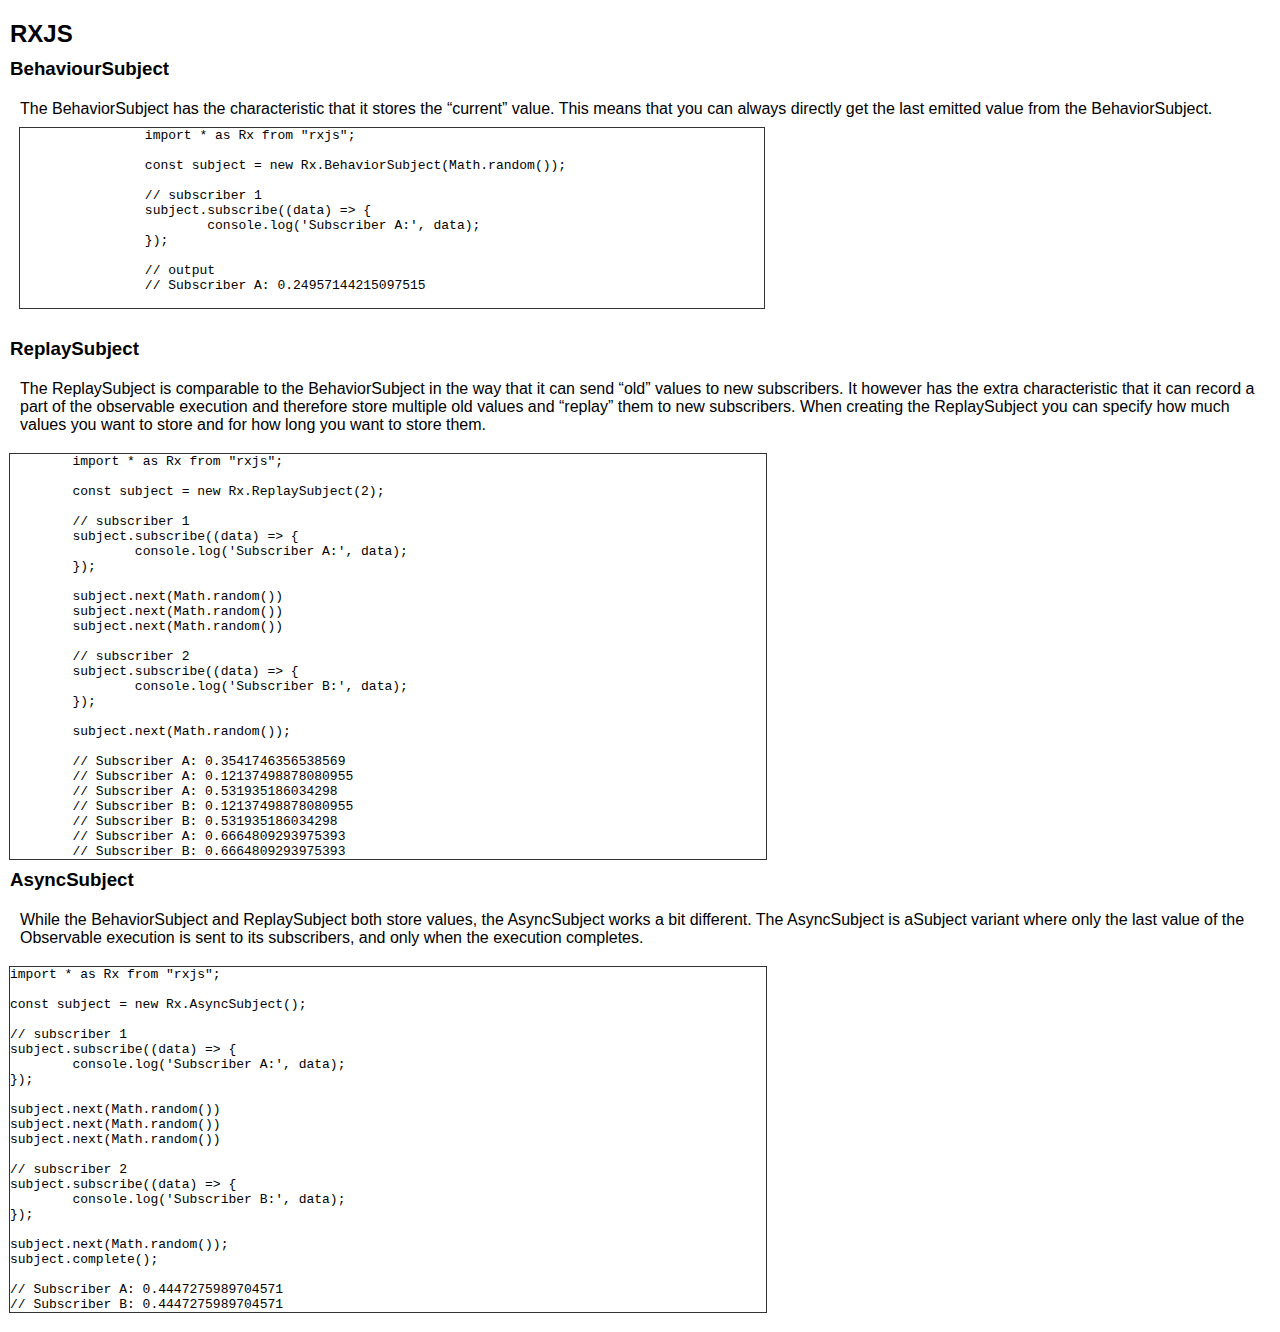
<file: RXJS.html>
<!DOCTYPE html>
<html lang="en">

<head>
	<meta charset="UTF-8">
	<meta name="viewport" content="width=device-width, initial-scale=1.0">
	<title>RXJS</title>
	<link rel="stylesheet" href="css/custom.css" />
</head>

<body>

	<h2>RXJS</h2>

	<h3>BehaviourSubject</h3>
	<div>
		The BehaviorSubject has the characteristic that it stores the “current” value. This means that you can always
		directly get the last emitted value from the BehaviorSubject.
		<pre>
		import * as Rx from "rxjs";

		const subject = new Rx.BehaviorSubject(Math.random());

		// subscriber 1
		subject.subscribe((data) => {
			console.log('Subscriber A:', data);
		});

		// output
		// Subscriber A: 0.24957144215097515
	</pre>
	</div>

	<h3>ReplaySubject</h3>
	<div>
		The ReplaySubject is comparable to the BehaviorSubject in the way that it can send “old” values to new
		subscribers.
		It however has the extra characteristic that it can record a part of the observable execution and therefore
		store multiple old values and “replay” them to new subscribers.
		When creating the ReplaySubject you can specify how much values you want to store and for how long you want to
		store them.
	</div>
	<pre>
	import * as Rx from "rxjs";

	const subject = new Rx.ReplaySubject(2);

	// subscriber 1
	subject.subscribe((data) => {
		console.log('Subscriber A:', data);
	});

	subject.next(Math.random())
	subject.next(Math.random())
	subject.next(Math.random())

	// subscriber 2
	subject.subscribe((data) => {
		console.log('Subscriber B:', data);
	});

	subject.next(Math.random());

	// Subscriber A: 0.3541746356538569
	// Subscriber A: 0.12137498878080955
	// Subscriber A: 0.531935186034298
	// Subscriber B: 0.12137498878080955
	// Subscriber B: 0.531935186034298
	// Subscriber A: 0.6664809293975393
	// Subscriber B: 0.6664809293975393
</pre>

	<h3>AsyncSubject</h3>
	<div>
		While the BehaviorSubject and ReplaySubject both store values, the AsyncSubject works a bit different.
		The AsyncSubject is aSubject variant where only the last value of the Observable execution is sent to its
		subscribers, and only when the execution completes.
	</div>
	<pre>
import * as Rx from "rxjs";

const subject = new Rx.AsyncSubject();

// subscriber 1
subject.subscribe((data) => {
	console.log('Subscriber A:', data);
});

subject.next(Math.random())
subject.next(Math.random())
subject.next(Math.random())

// subscriber 2
subject.subscribe((data) => {
	console.log('Subscriber B:', data);
});

subject.next(Math.random());
subject.complete();

// Subscriber A: 0.4447275989704571
// Subscriber B: 0.4447275989704571
</pre>
</body>

</html>
</file>
<file: stylesheets/github-light.css>
/*!
 * GitHub Light v0.4.1
 * Copyright (c) 2012 - 2017 GitHub, Inc.
 * Licensed under MIT (https://github.com/primer/github-syntax-theme-generator/blob/master/LICENSE)
 */

.pl-c /* comment, punctuation.definition.comment, string.comment */ {
  color: #6a737d;
}

.pl-c1 /* constant, entity.name.constant, variable.other.constant, variable.language, support, meta.property-name, support.constant, support.variable, meta.module-reference, markup.raw, meta.diff.header, meta.output */,
.pl-s .pl-v /* string variable */ {
  color: #005cc5;
}

.pl-e /* entity */,
.pl-en /* entity.name */ {
  color: #6f42c1;
}

.pl-smi /* variable.parameter.function, storage.modifier.package, storage.modifier.import, storage.type.java, variable.other */,
.pl-s .pl-s1 /* string source */ {
  color: #24292e;
}

.pl-ent /* entity.name.tag, markup.quote */ {
  color: #22863a;
}

.pl-k /* keyword, storage, storage.type */ {
  color: #d73a49;
}

.pl-s /* string */,
.pl-pds /* punctuation.definition.string, source.regexp, string.regexp.character-class */,
.pl-s .pl-pse .pl-s1 /* string punctuation.section.embedded source */,
.pl-sr /* string.regexp */,
.pl-sr .pl-cce /* string.regexp constant.character.escape */,
.pl-sr .pl-sre /* string.regexp source.ruby.embedded */,
.pl-sr .pl-sra /* string.regexp string.regexp.arbitrary-repitition */ {
  color: #032f62;
}

.pl-v /* variable */,
.pl-smw /* sublimelinter.mark.warning */ {
  color: #e36209;
}

.pl-bu /* invalid.broken, invalid.deprecated, invalid.unimplemented, message.error, brackethighlighter.unmatched, sublimelinter.mark.error */ {
  color: #b31d28;
}

.pl-ii /* invalid.illegal */ {
  color: #fafbfc;
  background-color: #b31d28;
}

.pl-c2 /* carriage-return */ {
  color: #fafbfc;
  background-color: #d73a49;
}

.pl-c2::before /* carriage-return */ {
  content: "^M";
}

.pl-sr .pl-cce /* string.regexp constant.character.escape */ {
  font-weight: bold;
  color: #22863a;
}

.pl-ml /* markup.list */ {
  color: #735c0f;
}

.pl-mh /* markup.heading */,
.pl-mh .pl-en /* markup.heading entity.name */,
.pl-ms /* meta.separator */ {
  font-weight: bold;
  color: #005cc5;
}

.pl-mi /* markup.italic */ {
  font-style: italic;
  color: #24292e;
}

.pl-mb /* markup.bold */ {
  font-weight: bold;
  color: #24292e;
}

.pl-md /* markup.deleted, meta.diff.header.from-file, punctuation.definition.deleted */ {
  color: #b31d28;
  background-color: #ffeef0;
}

.pl-mi1 /* markup.inserted, meta.diff.header.to-file, punctuation.definition.inserted */ {
  color: #22863a;
  background-color: #f0fff4;
}

.pl-mc /* markup.changed, punctuation.definition.changed */ {
  color: #e36209;
  background-color: #ffebda;
}

.pl-mi2 /* markup.ignored, markup.untracked */ {
  color: #f6f8fa;
  background-color: #005cc5;
}

.pl-mdr /* meta.diff.range */ {
  font-weight: bold;
  color: #6f42c1;
}

.pl-ba /* brackethighlighter.tag, brackethighlighter.curly, brackethighlighter.round, brackethighlighter.square, brackethighlighter.angle, brackethighlighter.quote */ {
  color: #586069;
}

.pl-sg /* sublimelinter.gutter-mark */ {
  color: #959da5;
}

.pl-corl /* constant.other.reference.link, string.other.link */ {
  text-decoration: underline;
  color: #032f62;
}
</file>
<file: stylesheets/print.css>
html, body, div, span, applet, object, iframe,
h1, h2, h3, h4, h5, h6, p, blockquote, pre,
a, abbr, acronym, address, big, cite, code,
del, dfn, em, img, ins, kbd, q, s, samp,
small, strike, strong, sub, sup, tt, var,
b, u, i, center,
dl, dt, dd, ol, ul, li,
fieldset, form, label, legend,
table, caption, tbody, tfoot, thead, tr, th, td,
article, aside, canvas, details, embed,
figure, figcaption, footer, header, hgroup,
menu, nav, output, ruby, section, summary,
time, mark, audio, video {
  padding: 0;
  margin: 0;
  font: inherit;
  font-size: 100%;
  vertical-align: baseline;
  border: 0;
}
/* HTML5 display-role reset for older browsers */
article, aside, details, figcaption, figure,
footer, header, hgroup, menu, nav, section {
  display: block;
}
body {
  line-height: 1;
}
ol, ul {
  list-style: none;
}
blockquote, q {
  quotes: none;
}
blockquote:before, blockquote:after,
q:before, q:after {
  content: '';
  content: none;
}
table {
  border-spacing: 0;
  border-collapse: collapse;
}
body {
  font-family: 'Helvetica Neue', Helvetica, Arial, serif;
  font-size: 13px;
  line-height: 1.5;
  color: #000;
}

a {
  font-weight: bold;
  color: #d5000d;
}

header {
  padding-top: 35px;
  padding-bottom: 10px;
}

header h1 {
  font-size: 48px;
  font-weight: bold;
  line-height: 1.2;
  color: #303030;
  letter-spacing: -1px;
}

header h2 {
  font-size: 24px;
  font-weight: normal;
  line-height: 1.3;
  color: #aaa;
  letter-spacing: -1px;
}
#downloads {
  display: none;
}
#main_content {
  padding-top: 20px;
}

code, pre {
  margin-bottom: 30px;
  font-family: Monaco, "Bitstream Vera Sans Mono", "Lucida Console", Terminal;
  font-size: 12px;
  color: #222;
}

code {
  padding: 0 3px;
}

pre {
  padding: 20px;
  overflow: auto;
  border: solid 1px #ddd;
}
pre code {
  padding: 0;
}

ul, ol, dl {
  margin-bottom: 20px;
}


/* COMMON STYLES */

table {
  width: 100%;
  border: 1px solid #ebebeb;
}

th {
  font-weight: 500;
}

td {
  font-weight: 300;
  text-align: center;
  border: 1px solid #ebebeb;
}

form {
  padding: 20px;
  background: #f2f2f2;

}


/* GENERAL ELEMENT TYPE STYLES */

h1 {
  font-size: 2.8em;
}

h2 {
  margin-bottom: 8px;
  font-size: 22px;
  font-weight: bold;
  color: #303030;
}

h3 {
  margin-bottom: 8px;
  font-size: 18px;
  font-weight: bold;
  color: #d5000d;
}

h4 {
  font-size: 16px;
  font-weight: bold;
  color: #303030;
}

h5 {
  font-size: 1em;
  color: #303030;
}

h6 {
  font-size: .8em;
  color: #303030;
}

p {
  margin-bottom: 20px;
  font-weight: 300;
}

a {
  text-decoration: none;
}

p a {
  font-weight: 400;
}

blockquote {
  padding: 0 0 0 30px;
  margin-bottom: 20px;
  font-size: 1.6em;
  border-left: 10px solid #e9e9e9;
}

ul li {
  padding-left: 20px;
  list-style-position: inside;
  list-style: disc;
}

ol li {
  padding-left: 3px;
  list-style-position: inside;
  list-style: decimal;
}

dl dd {
  font-style: italic;
  font-weight: 100;
}

footer {
  padding-top: 20px;
  padding-bottom: 30px;
  margin-top: 40px;
  font-size: 13px;
  color: #aaa;
}

footer a {
  color: #666;
}

/* MISC */
.clearfix:after {
  display: block;
  height: 0;
  clear: both;
  visibility: hidden;
  content: '.';
}

.clearfix {display: inline-block;}
* html .clearfix {height: 1%;}
.clearfix {display: block;}
</file>
<file: css/custom.css>
* {
  margin: 10px 0px;
  padding: 0;
}
body {
  font-family: arial;
  margin: 10px;
}
div {
  padding: 10px;
}
pre {
  width: 60%;
  outline: 1px solid #333333;
  word-break: break-word;
  white-space: pre-wrap;
}
.bgColor {
  background-color: #d4abd7;
}

.blinking {
  animation: blinkingText 1.2s infinite;
}
@keyframes blinkingText {
  0% {
    color: #000;
  }
  49% {
    color: #000;
  }
  60% {
    color: transparent;
  }
  99% {
    color: transparent;
  }
  100% {
    color: #000;
  }
}

@media screen and (max-width: 700px) {
  h3,
  div,
  pre {
    width: 90%;
    padding: 10px;
    margin: 0px auto;
  }
}
</file>
<file: stylesheets/stylesheet.css>
/*! normalize.css v3.0.2 | MIT License | git.io/normalize */

/**
 * 1. Set default font family to sans-serif.
 * 2. Prevent iOS text size adjust after orientation change, without disabling
 *    user zoom.
 */

html {
  font-family: sans-serif; /* 1 */
  -webkit-text-size-adjust: 100%; /* 2 */
  -ms-text-size-adjust: 100%; /* 2 */
}

/**
 * Remove default margin.
 */

body {
  margin: 0;
}

/* HTML5 display definitions
   ========================================================================== */

/**
 * Correct `block` display not defined for any HTML5 element in IE 8/9.
 * Correct `block` display not defined for `details` or `summary` in IE 10/11
 * and Firefox.
 * Correct `block` display not defined for `main` in IE 11.
 */

article,
aside,
details,
figcaption,
figure,
footer,
header,
hgroup,
main,
menu,
nav,
section,
summary {
  display: block;
}

/**
 * 1. Correct `inline-block` display not defined in IE 8/9.
 * 2. Normalize vertical alignment of `progress` in Chrome, Firefox, and Opera.
 */

audio,
canvas,
progress,
video {
  display: inline-block; /* 1 */
  vertical-align: baseline; /* 2 */
}

/**
 * Prevent modern browsers from displaying `audio` without controls.
 * Remove excess height in iOS 5 devices.
 */

audio:not([controls]) {
  display: none;
  height: 0;
}

/**
 * Address `[hidden]` styling not present in IE 8/9/10.
 * Hide the `template` element in IE 8/9/11, Safari, and Firefox < 22.
 */

[hidden],
template {
  display: none;
}

/* Links
   ========================================================================== */

/**
 * Remove the gray background color from active links in IE 10.
 */

a {
  background-color: transparent;
}

/**
 * Improve readability when focused and also mouse hovered in all browsers.
 */

a:active,
a:hover {
  outline: 0;
}

/* Text-level semantics
   ========================================================================== */

/**
 * Address styling not present in IE 8/9/10/11, Safari, and Chrome.
 */

abbr[title] {
  border-bottom: 1px dotted;
}

/**
 * Address style set to `bolder` in Firefox 4+, Safari, and Chrome.
 */

b,
strong {
  font-weight: bold;
}

/**
 * Address styling not present in Safari and Chrome.
 */

dfn {
  font-style: italic;
}

/**
 * Address variable `h1` font-size and margin within `section` and `article`
 * contexts in Firefox 4+, Safari, and Chrome.
 */

h1 {
  margin: 0.67em 0;
  font-size: 2em;
}

/**
 * Address styling not present in IE 8/9.
 */

mark {
  color: #000;
  background: #ff0;
}

/**
 * Address inconsistent and variable font size in all browsers.
 */

small {
  font-size: 80%;
}

/**
 * Prevent `sub` and `sup` affecting `line-height` in all browsers.
 */

sub,
sup {
  position: relative;
  font-size: 75%;
  line-height: 0;
  vertical-align: baseline;
}

sup {
  top: -0.5em;
}

sub {
  bottom: -0.25em;
}

/* Embedded content
   ========================================================================== */

/**
 * Remove border when inside `a` element in IE 8/9/10.
 */

img {
  border: 0;
}

/**
 * Correct overflow not hidden in IE 9/10/11.
 */

svg:not(:root) {
  overflow: hidden;
}

/* Grouping content
   ========================================================================== */

/**
 * Address margin not present in IE 8/9 and Safari.
 */

figure {
  margin: 1em 40px;
}

/**
 * Address differences between Firefox and other browsers.
 */

hr {
  height: 0;
  -moz-box-sizing: content-box;
  box-sizing: content-box;
}

/**
 * Contain overflow in all browsers.
 */

pre {
  overflow: auto;
}

/**
 * Address odd `em`-unit font size rendering in all browsers.
 */

code,
kbd,
pre,
samp {
  font-family: monospace, monospace;
  font-size: 1em;
}

/* Forms
   ========================================================================== */

/**
 * Known limitation: by default, Chrome and Safari on OS X allow very limited
 * styling of `select`, unless a `border` property is set.
 */

/**
 * 1. Correct color not being inherited.
 *    Known issue: affects color of disabled elements.
 * 2. Correct font properties not being inherited.
 * 3. Address margins set differently in Firefox 4+, Safari, and Chrome.
 */

button,
input,
optgroup,
select,
textarea {
  margin: 0; /* 3 */
  font: inherit; /* 2 */
  color: inherit; /* 1 */
}

/**
 * Address `overflow` set to `hidden` in IE 8/9/10/11.
 */

button {
  overflow: visible;
}

/**
 * Address inconsistent `text-transform` inheritance for `button` and `select`.
 * All other form control elements do not inherit `text-transform` values.
 * Correct `button` style inheritance in Firefox, IE 8/9/10/11, and Opera.
 * Correct `select` style inheritance in Firefox.
 */

button,
select {
  text-transform: none;
}

/**
 * 1. Avoid the WebKit bug in Android 4.0.* where (2) destroys native `audio`
 *    and `video` controls.
 * 2. Correct inability to style clickable `input` types in iOS.
 * 3. Improve usability and consistency of cursor style between image-type
 *    `input` and others.
 */

button,
html input[type="button"], /* 1 */
input[type="reset"],
input[type="submit"] {
  -webkit-appearance: button; /* 2 */
  cursor: pointer; /* 3 */
}

/**
 * Re-set default cursor for disabled elements.
 */

button[disabled],
html input[disabled] {
  cursor: default;
}

/**
 * Remove inner padding and border in Firefox 4+.
 */

button::-moz-focus-inner,
input::-moz-focus-inner {
  padding: 0;
  border: 0;
}

/**
 * Address Firefox 4+ setting `line-height` on `input` using `!important` in
 * the UA stylesheet.
 */

input {
  line-height: normal;
}

/**
 * It's recommended that you don't attempt to style these elements.
 * Firefox's implementation doesn't respect box-sizing, padding, or width.
 *
 * 1. Address box sizing set to `content-box` in IE 8/9/10.
 * 2. Remove excess padding in IE 8/9/10.
 */

input[type="checkbox"],
input[type="radio"] {
  box-sizing: border-box; /* 1 */
  padding: 0; /* 2 */
}

/**
 * Fix the cursor style for Chrome's increment/decrement buttons. For certain
 * `font-size` values of the `input`, it causes the cursor style of the
 * decrement button to change from `default` to `text`.
 */

input[type="number"]::-webkit-inner-spin-button,
input[type="number"]::-webkit-outer-spin-button {
  height: auto;
}

/**
 * 1. Address `appearance` set to `searchfield` in Safari and Chrome.
 * 2. Address `box-sizing` set to `border-box` in Safari and Chrome
 *    (include `-moz` to future-proof).
 */

input[type="search"] {
  -webkit-box-sizing: content-box; /* 2 */
  -moz-box-sizing: content-box;
  box-sizing: content-box;
  -webkit-appearance: textfield; /* 1 */
}

/**
 * Remove inner padding and search cancel button in Safari and Chrome on OS X.
 * Safari (but not Chrome) clips the cancel button when the search input has
 * padding (and `textfield` appearance).
 */

input[type="search"]::-webkit-search-cancel-button,
input[type="search"]::-webkit-search-decoration {
  -webkit-appearance: none;
}

/**
 * Define consistent border, margin, and padding.
 */

fieldset {
  padding: 0.35em 0.625em 0.75em;
  margin: 0 2px;
  border: 1px solid #c0c0c0;
}

/**
 * 1. Correct `color` not being inherited in IE 8/9/10/11.
 * 2. Remove padding so people aren't caught out if they zero out fieldsets.
 */

legend {
  padding: 0; /* 2 */
  border: 0; /* 1 */
}

/**
 * Remove default vertical scrollbar in IE 8/9/10/11.
 */

textarea {
  overflow: auto;
}

/**
 * Don't inherit the `font-weight` (applied by a rule above).
 * NOTE: the default cannot safely be changed in Chrome and Safari on OS X.
 */

optgroup {
  font-weight: bold;
}

/* Tables
   ========================================================================== */

/**
 * Remove most spacing between table cells.
 */

table {
  border-spacing: 0;
  border-collapse: collapse;
}

td,
th {
  padding: 0;
}

/* LAYOUT STYLES */
body {
  font-family: 'Helvetica Neue', Helvetica, Arial, serif;
  font-size: 15px;
  font-weight: 400;
  line-height: 1.5;
  color: #666;
  background: #fafafa url(../images/body-bg.jpg) 0 0 repeat;
}

p {
  margin-top: 0;
}

a {
  color: #2879d0;
}
a:hover {
  color: #2268b2;
}

header {
  padding-top: 40px;
  padding-bottom: 40px;
  font-family: 'Architects Daughter', 'Helvetica Neue', Helvetica, Arial, serif;
  background: #2e7bcf url(../images/header-bg.jpg) 0 0 repeat-x;
  border-bottom: solid 1px #275da1;
}

header h1 {
  width: 540px;
  margin-top: 0;
  margin-bottom: 0.2em;
  font-size: 72px;
  font-weight: normal;
  line-height: 1;
  color: #fff;
  letter-spacing: -1px;
}

header h2 {
  width: 540px;
  margin-top: 0;
  margin-bottom: 0;
  font-size: 26px;
  font-weight: normal;
  line-height: 1.3;
  color: #9ddcff;
  letter-spacing: 0;
}

.inner {
  position: relative;
  width: 940px;
  margin: 0 auto;
}

#content-wrapper {
  padding-top: 30px;
  border-top: solid 1px #fff;
}

#main-content {
  float: left;
  width: 690px;
}

#main-content img {
  max-width: 100%;
}

aside#sidebar {
  float: right;
  width: 200px;
  min-height: 504px;
  padding-left: 20px;
  font-size: 12px;
  line-height: 1.3;
  background: transparent url(../images/sidebar-bg.jpg) 0 0 no-repeat;
}

aside#sidebar p.repo-owner,
aside#sidebar p.repo-owner a {
  font-weight: bold;
}

#downloads {
  margin-bottom: 40px;
}

a.button {
  width: 134px;
  height: 58px;
  padding-top: 22px;
  padding-left: 68px;
  font-family: 'Architects Daughter', 'Helvetica Neue', Helvetica, Arial, serif;
  font-size: 23px;
  line-height: 1.2;
  color: #fff;
}
a.button small {
  display: block;
  font-size: 11px;
}
header a.button {
  position: absolute;
  top: 0;
  right: 0;
  background: transparent url(../images/github-button.png) 0 0 no-repeat;
}
aside a.button {
  display: block;
  width: 138px;
  padding-left: 64px;
  margin-bottom: 20px;
  font-size: 21px;
  background: transparent url(../images/download-button.png) 0 0 no-repeat;
}

code, pre {
  margin-bottom: 30px;
  font-family: Monaco, "Bitstream Vera Sans Mono", "Lucida Console", Terminal, monospace;
  font-size: 13px;
  color: #222;
}

code {
  padding: 0 3px;
  background-color: #f2f8fc;
  border: solid 1px #dbe7f3;
}

pre {
  padding: 20px;
  overflow: auto;
  text-shadow: none;
  background: #fff;
  border: solid 1px #f2f2f2;
}
pre code {
  padding: 0;
  color: #2879d0;
  background-color: #fff;
  border: none;
}

ul, ol, dl {
  margin-bottom: 20px;
}


/* COMMON STYLES */

hr {
  height: 0;
  margin-top: 1em;
  margin-bottom: 1em;
  border: 0;
  border-top: solid 1px #ddd;
}

table {
  width: 100%;
  border: 1px solid #ebebeb;
}

th {
  font-weight: 500;
}

td {
  font-weight: 300;
  text-align: center;
  border: 1px solid #ebebeb;
}

form {
  padding: 20px;
  background: #f2f2f2;

}


/* GENERAL ELEMENT TYPE STYLES */

#main-content h1 {
  margin-top: 0;
  margin-bottom: 0;
  font-family: 'Architects Daughter', 'Helvetica Neue', Helvetica, Arial, serif;
  font-size: 2.8em;
  font-weight: normal;
  color: #474747;
  text-indent: 6px;
  letter-spacing: -1px;
}

#main-content h1:before {
  padding-right: 0.3em;
  margin-left: -0.9em;
  color: #9ddcff;
  content: "/";
}

#main-content h2 {
  margin-bottom: 8px;
  font-family: 'Architects Daughter', 'Helvetica Neue', Helvetica, Arial, serif;
  font-size: 22px;
  font-weight: bold;
  color: #474747;
  text-indent: 4px;
}
#main-content h2:before {
  padding-right: 0.3em;
  margin-left: -1.5em;
  content: "//";
  color: #9ddcff;
}

#main-content h3 {
  margin-top: 24px;
  margin-bottom: 8px;
  font-family: 'Architects Daughter', 'Helvetica Neue', Helvetica, Arial, serif;
  font-size: 18px;
  font-weight: bold;
  color: #474747;
  text-indent: 3px;
}

#main-content h3:before {
  padding-right: 0.3em;
  margin-left: -2em;
  content: "///";
  color: #9ddcff;
}

#main-content h4 {
  margin-bottom: 8px;
  font-family: 'Architects Daughter', 'Helvetica Neue', Helvetica, Arial, serif;
  font-size: 15px;
  font-weight: bold;
  color: #474747;
  text-indent: 3px;
}

h4:before {
  padding-right: 0.3em;
  margin-left: -2.8em;
  content: "////";
  color: #9ddcff;
}

#main-content h5 {
  margin-bottom: 8px;
  font-family: 'Architects Daughter', 'Helvetica Neue', Helvetica, Arial, serif;
  font-size: 14px;
  color: #474747;
  text-indent: 3px;
}
h5:before {
  padding-right: 0.3em;
  margin-left: -3.2em;
  content: "/////";
  color: #9ddcff;
}

#main-content h6 {
  margin-bottom: 8px;
  font-family: 'Architects Daughter', 'Helvetica Neue', Helvetica, Arial, serif;
  font-size: .8em;
  color: #474747;
  text-indent: 3px;
}
h6:before {
  padding-right: 0.3em;
  margin-left: -3.7em;
  content: "//////";
  color: #9ddcff;
}

p {
  margin-bottom: 20px;
}

a {
  text-decoration: none;
}

p a {
  font-weight: 400;
}

blockquote {
  padding: 0 0 0 30px;
  margin-bottom: 20px;
  font-size: 1.6em;
  border-left: 10px solid #e9e9e9;
}

ul {
  list-style-position: inside;
  list-style: disc;
  padding-left: 20px;
}

ol {
  list-style-position: inside;
  list-style: decimal;
  padding-left: 3px;
}

dl dd {
  font-style: italic;
  font-weight: 100;
}

footer {
  padding-top: 20px;
  padding-bottom: 30px;
  margin-top: 40px;
  font-size: 13px;
  color: #aaa;
  background: transparent url('../images/hr.png') 0 0 no-repeat;
}

footer a {
  color: #666;
}
footer a:hover {
  color: #444;
}

/* MISC */
.clearfix:after {
  display: block;
  height: 0;
  clear: both;
  visibility: hidden;
  content: '.';
}

.clearfix {display: inline-block;}
* html .clearfix {height: 1%;}
.clearfix {display: block;}

/* #Media Queries
================================================== */

/* Smaller than standard 960 (devices and browsers) */
@media only screen and (max-width: 959px) { }

/* Tablet Portrait size to standard 960 (devices and browsers) */
@media only screen and (min-width: 768px) and (max-width: 959px) {
  .inner {
    width: 740px;
  }
  header h1, header h2 {
    width: 340px;
  }
  header h1 {
    font-size: 60px;
  }
  header h2 {
    font-size: 30px;
  }
  #main-content {
    width: 490px;
  }
  #main-content h1:before,
  #main-content h2:before,
  #main-content h3:before,
  #main-content h4:before,
  #main-content h5:before,
  #main-content h6:before {
    padding-right: 0;
    margin-left: 0;
    content: none;
  }
}

/* All Mobile Sizes (devices and browser) */
@media only screen and (max-width: 767px) {
  .inner {
    width: 93%;
  }
  header {
    padding: 20px 0;
  }
  header .inner {
    position: relative;
  }
  header h1, header h2 {
    width: 100%;
  }
  header h1 {
    font-size: 48px;
  }
  header h2 {
    font-size: 24px;
  }
  header a.button {
    position: relative;
    display: inline-block;
    width: auto;
    height: auto;
    padding: 5px 10px;
    margin-top: 15px;
    font-size: 13px;
    line-height: 1;
    color: #2879d0;
    text-align: center;
    background-color: #9ddcff;
    background-image: none;
    border-radius: 5px;
    -moz-border-radius: 5px;
    -webkit-border-radius: 5px;
  }
  header a.button small {
    display: inline;
    font-size: 13px;
  }
  #main-content,
  aside#sidebar {
    float: none;
    width: 100% ! important;
  }
  aside#sidebar {
    min-height: 0;
    padding: 20px 0;
    margin-top: 20px;
    background-image: none;
    border-top: solid 1px #ddd;
  }
  aside#sidebar a.button {
    display: none;
  }
  #main-content h1:before,
  #main-content h2:before,
  #main-content h3:before,
  #main-content h4:before,
  #main-content h5:before,
  #main-content h6:before {
    padding-right: 0;
    margin-left: 0;
    content: none;
  }
}

/* Mobile Landscape Size to Tablet Portrait (devices and browsers) */
@media only screen and (min-width: 480px) and (max-width: 767px) { }

/* Mobile Portrait Size to Mobile Landscape Size (devices and browsers) */
@media only screen and (max-width: 479px) { }
</file>
